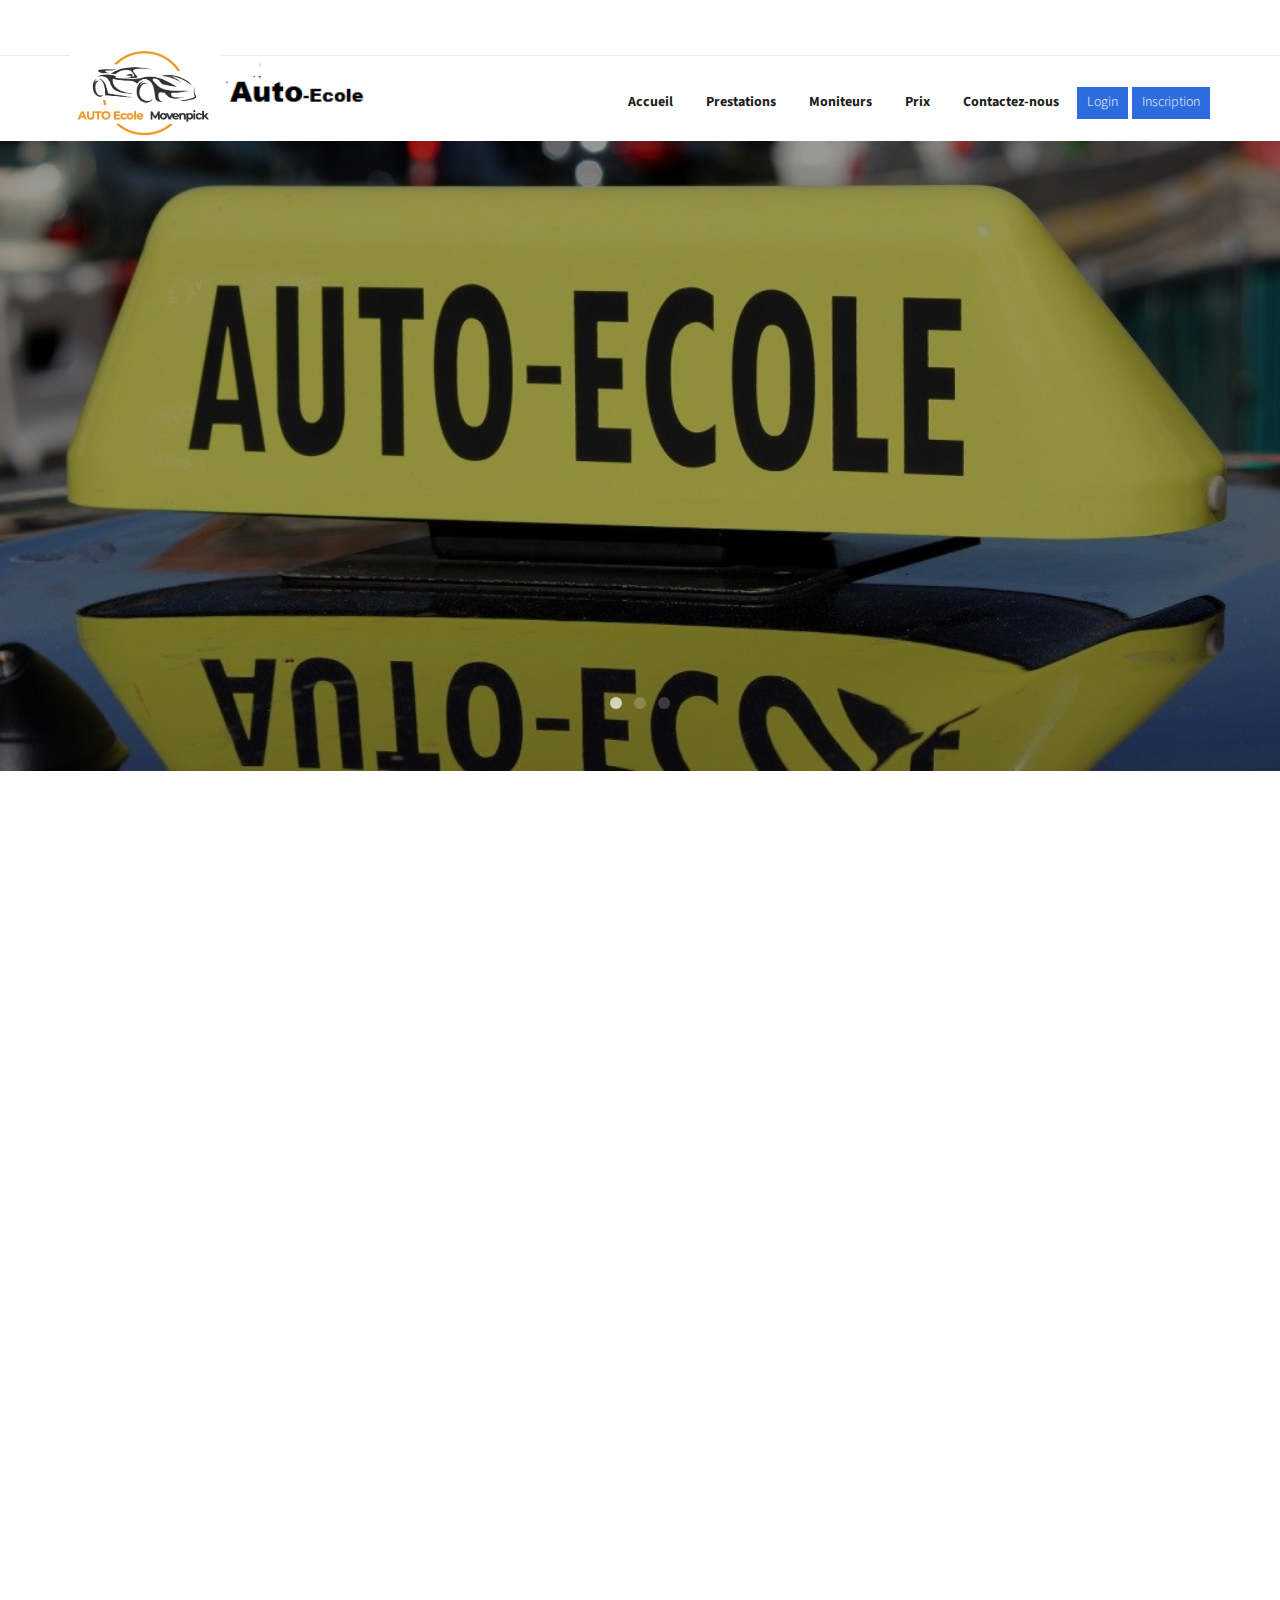
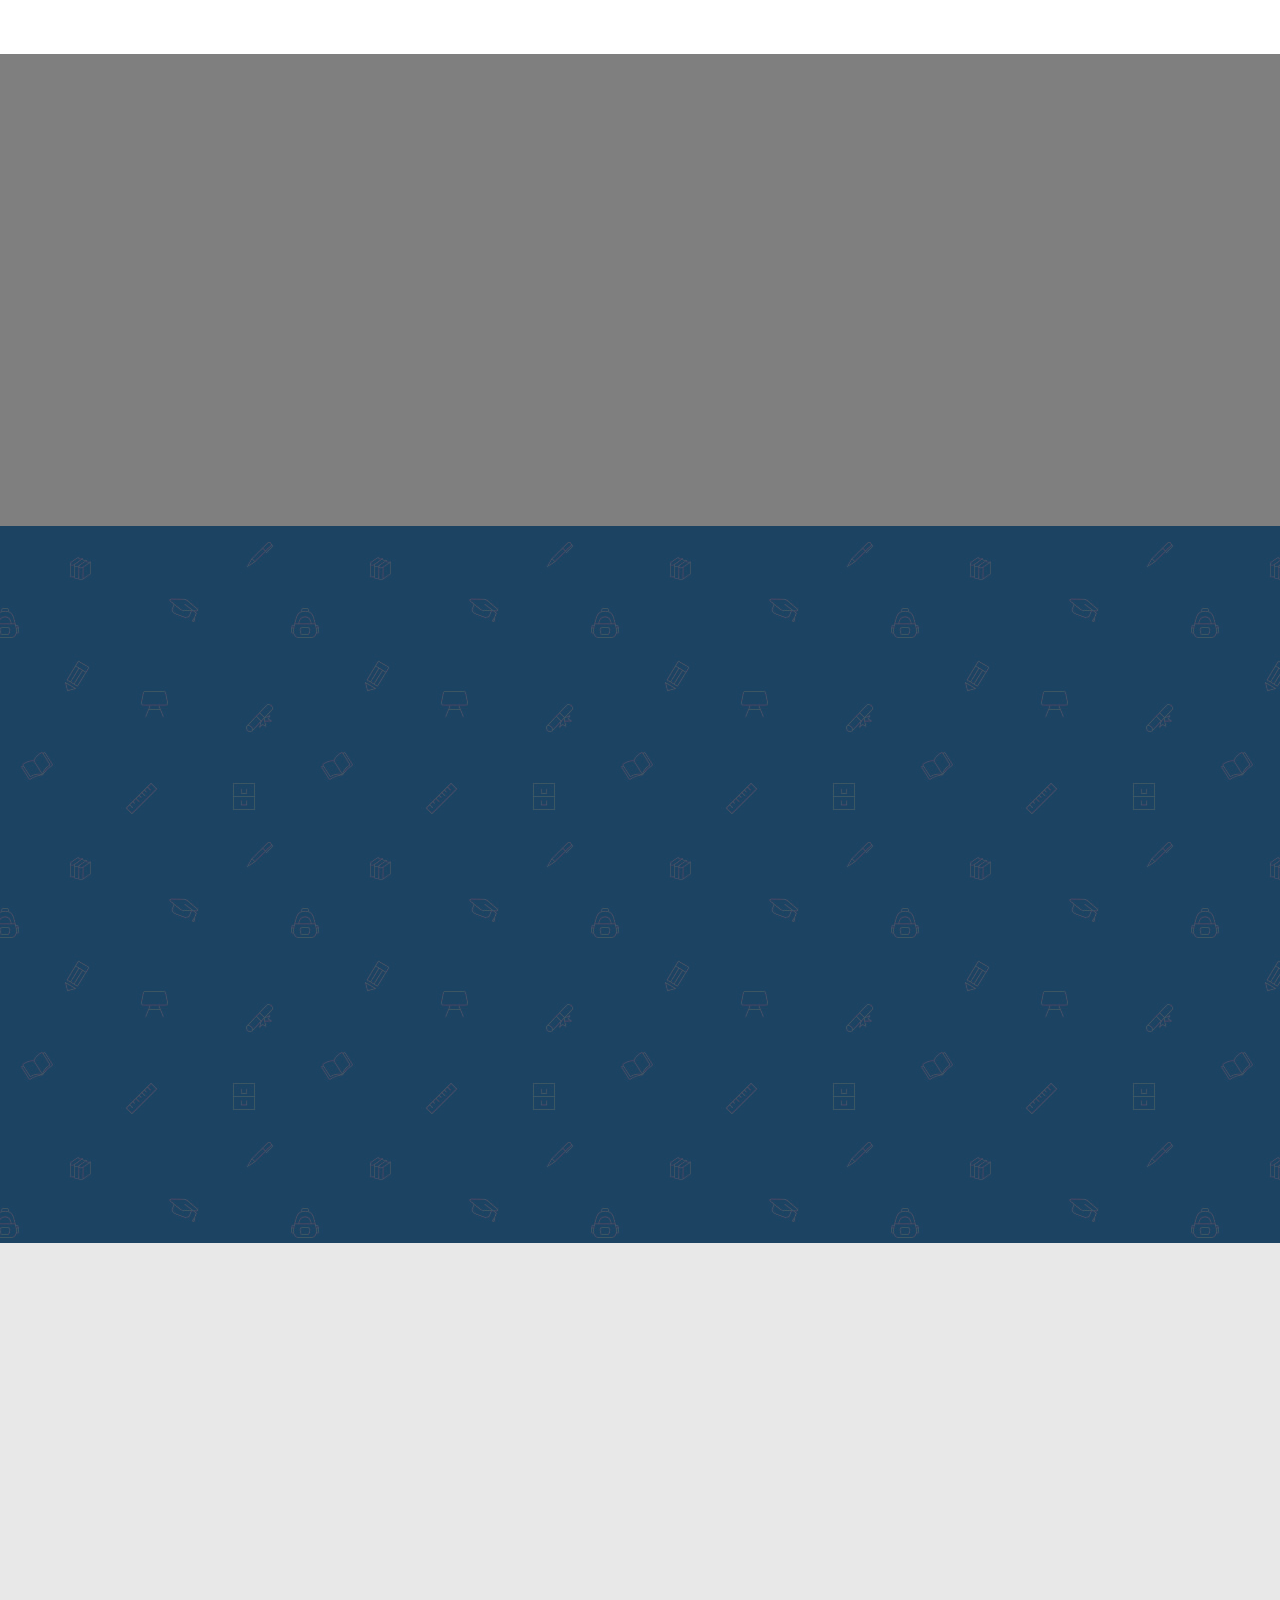
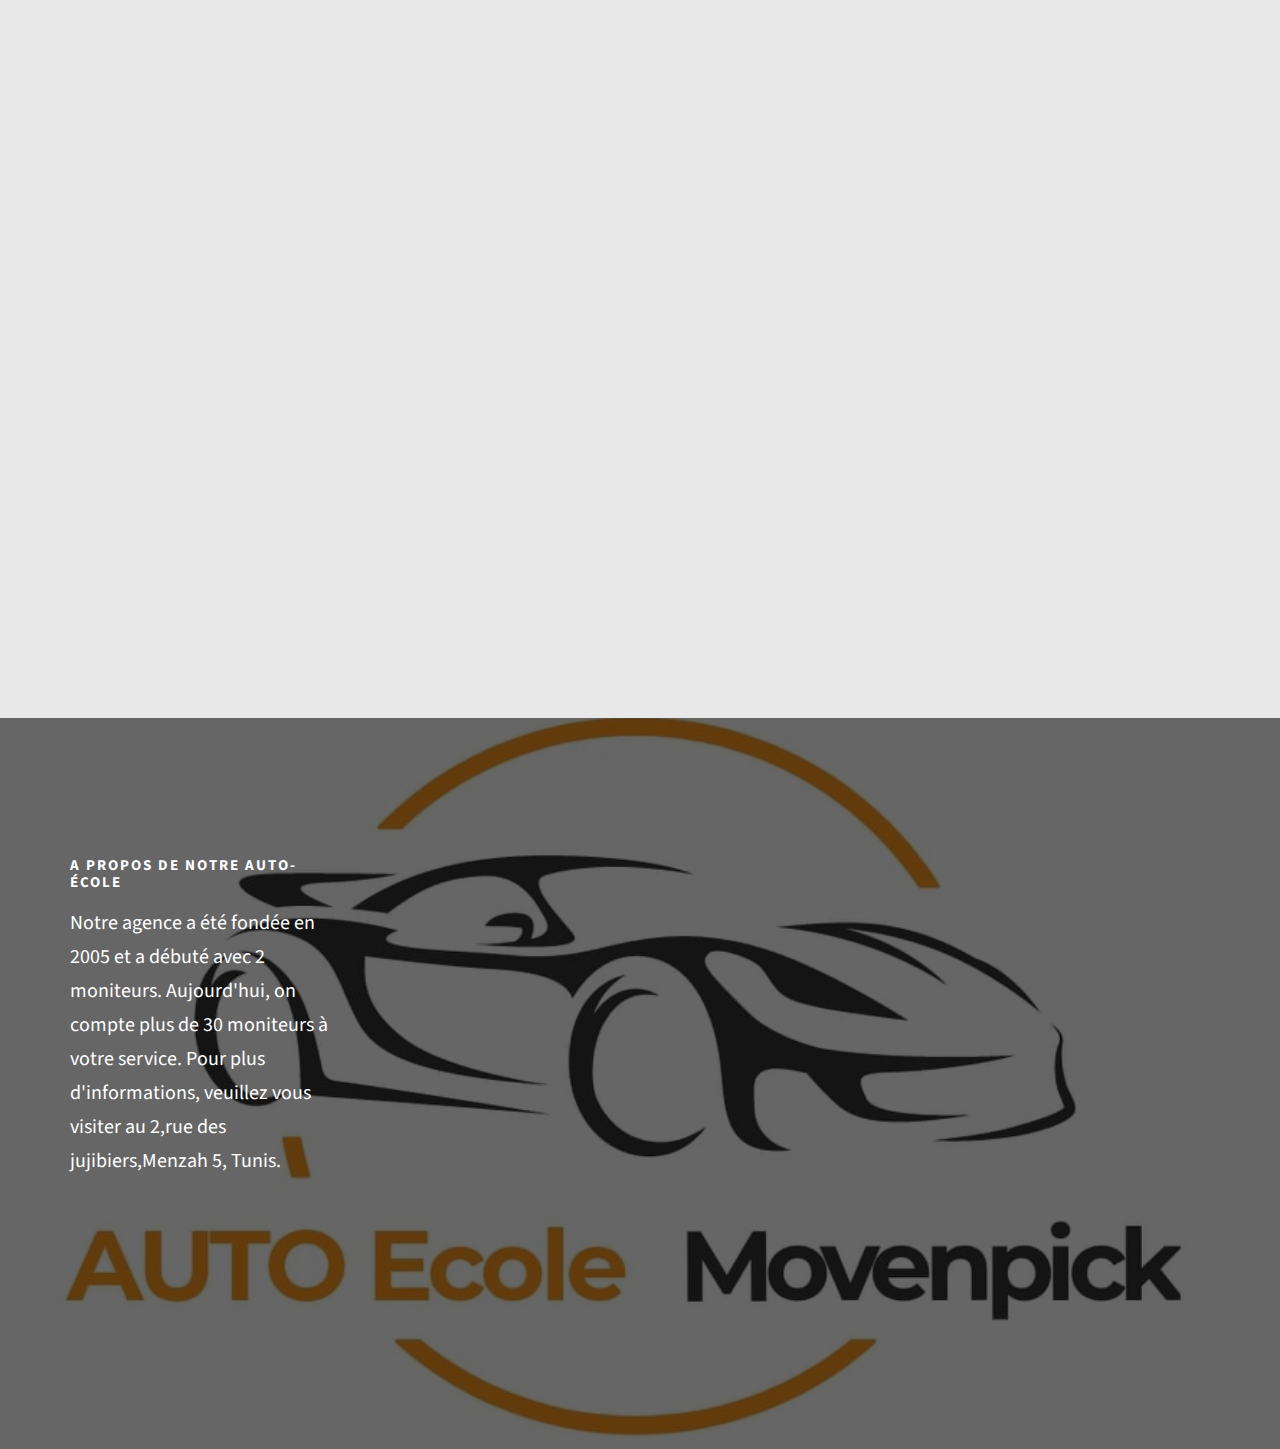
<file: html/index.html>
<!DOCTYPE HTML>
<html>
	<head>
	<meta charset="utf-8">
	<meta http-equiv="X-UA-Compatible" content="IE=edge">
	<link rel="icon" type="image/png" sizes="16x16" href="../assets/images/logo.jpg">
	<title>Auto-école Movenpick</title>
	<meta name="viewport" content="width=device-width, initial-scale=1">
	<meta name="description" content="Site web d'une Auto-école vous permettant de vous inscrire et de consulter vos heures d'exercices et d'examen depuis chez vous." />
	<meta name="keywords" content="Auto-école, tunis, cours, code, conduite, examen" />
	<meta name="author" content="Amir Ben Khalifa, Mariem Kallel" />

    <link rel="icon" type="image/png" sizes="16x16" href="../assets/images/logo.jpg">

  	<!-- Facebook and Twitter integration -->
	<meta property="og:title" content=""/>
	<meta property="og:image" content=""/>
	<meta property="og:url" content=""/>
	<meta property="og:site_name" content=""/>
	<meta property="og:description" content=""/>
	<meta name="twitter:title" content="" />
	<meta name="twitter:image" content="" />
	<meta name="twitter:url" content="" />
	<meta name="twitter:card" content="" />

	<link href="https://fonts.googleapis.com/css?family=Source+Sans+Pro:300,400,600,700" rel="stylesheet">
	<link href="https://fonts.googleapis.com/css?family=Roboto+Slab:300,400" rel="stylesheet">
	
	<!-- Animate.css -->
	<link rel="stylesheet" href="css/animate.css">
	<!-- Icomoon Icon Fonts-->
	<link rel="stylesheet" href="css/icomoon.css">
	<!-- Bootstrap  -->
	<link rel="stylesheet" href="css/bootstrap.css">

	<!-- Magnific Popup -->
	<link rel="stylesheet" href="css/magnific-popup.css">

	<!-- Owl Carousel  -->
	<link rel="stylesheet" href="css/owl.carousel.min.css">
	<link rel="stylesheet" href="css/owl.theme.default.min.css">

	<!-- Flexslider  -->
	<link rel="stylesheet" href="css/flexslider.css">

	<!-- Pricing -->
	<link rel="stylesheet" href="css/pricing.css">

	<!-- Theme style  -->
	<link rel="stylesheet" href="css/style.css">

	<!-- Modernizr JS -->
	<script src="js/modernizr-2.6.2.min.js"></script>
	<!-- FOR IE9 below -->
	<!--[if lt IE 9]>
	<script src="js/respond.min.js"></script>
	<![endif]-->

	</head>
	<body>
		
	<div class="fh5co-loader"></div>
	
	<div id="page">
	<nav class="fh5co-nav" role="navigation">
		<div class="top">
			<div class="container">
				<div class="row">
<div class="navbar-brand">
                        <!-- Logo icon -->
                        <a href="index.html">
                            <b class="logo-icon">
                                <!-- Dark Logo icon -->
                                <img src="../assets/images/logo.jpg" alt="homepage" class="dark-logo" width="150"  />
                                <!-- Light Logo icon -->
                               
                            </b>
                            <!--End Logo icon -->
                            <!-- Logo text -->
                            <span class="logo-text">
                                <!-- dark Logo text -->
                                <img src="../assets/images/logo11.png" alt="homepage" class="dark-logo" width="150" />
                                <!-- Light Logo text -->
                                
                            </span>
                        </a>
                    </div>
				</div>
			</div>
		</div>
		<div class="top-menu">
			<div class="container">
				<div class="row">
					<div class="col-xs-2">
						
					</div>
					<div class="col-xs-10 text-right menu-1"> <!-- Menu de la page d'accueil -->
						<ul>
							<li class="active"><a href="index.html"> <b> Accueil </b></a></li>
							<li><a href="prestations.html"> <b>Prestations </b> </a></li>
							<li><a href="moniteurs.html"> <b>Moniteurs</b> </a></li>
							
							<li><a href="prix.html"><b>Prix </b> </a></li>
							
							<li><a href="contact.html"> <b> Contactez-nous </b> </a></li>
								<li class="btn-cta"><a href="login.php"><span>Login</span></a></li> <!-- Ajouter une icone d'inscription ? --> 
								<li class="btn-cta"><a href="inscription.php"><span>Inscription</span></a></li> 
		
					</div>
				</div>
				
			</div>
		</div>
	</nav>
	
	<aside id="fh5co-hero">
		<div class="flexslider">
			<ul class="slides">
		   	<li style="background-image: url(images/auto-ecole2.jpg);"> <!-- Mettre une image de voiture -->
		   		<div class="overlay-gradient"></div>
		   		<div class="container">
		   			<div class="row">
			   			<div class="col-md-8 col-md-offset-2 text-center slider-text">
			   				<div class="slider-text-inner"> 
			   					<h1> <br/> <br/><br/> <br/><b>L’auto-école en nettement mieux </b> </h1> <!--Citation auto école-->
									<p><a class="btn btn-primary btn-lg" href="login.html">Bienvenue!</a></p> <!--Citation autoécole-->
			   				</div>
			   			</div>
			   		</div>
		   		</div>  
		   	</li>
		   	<li style="background-image: url(images/unnamed.jpg);"> <!-- optionnelle -->
		   		<div class="overlay-gradient"></div>
		   		<div class="container">
		   			<div class="row">
			   			<div class="col-md-8 col-md-offset-2 text-center slider-text">
			   				<div class="slider-text-inner">
			   					<h1> <b>Une formation flexible et personnalisée </b> </h1>
									
									<p><a class="btn btn-primary btn-lg btn-learn" href="login.html">Start Learning Now!</a></p>
			   				</div>
			   			</div>
			   		</div>
		   		</div>
		   	</li>
		   	<li style="background-image: url(images/permis.jpg);"> <!-- optionnelle -->
		   		<div class="overlay-gradient"></div>
		   		<div class="container">
		   			<div class="row">
			   			<div class="col-md-8 col-md-offset-2 text-center slider-text">
			   				<div class="slider-text-inner">
			   					<h1> <b>Formez-vous à la sécurite routière </b> </h1>
								
									<p><a class="btn btn-primary btn-lg btn-learn" href="login.html">Start Learning Now!</a></p>
			   				</div>
			   			</div>
			   		</div>
		   		</div>
		   	</li>		   	
		  	</ul>
	  	</div>
	</aside>

	<div id="fh5co-course-categories"> <!-- Cours proposés : code, conduite, préparation examen -->
		<div class="container">
			<div class="row animate-box">
				<div class="col-md-6 col-md-offset-3 text-center fh5co-heading">
					<h2>Nos prestations</h2>
					<p>Tout au long de votre apprentissage, notre auto-école vous permet de :</p>
				</div>
			</div>
			<div class="row">
				<div class="col-md-3 col-sm-6 text-center animate-box">
					<div class="services">
						<span class="icon">
							<i class="icon-shop"></i>
						</span>
						<div class="desc">
							<h3><a href="#">Réviser le code </a></h3> <br/>
							<p>Entraînez-vous au Code de la route dans nos agences.</p>
						</div>
					</div>
				</div>
				<div class="col-md-3 col-sm-6 text-center animate-box">
					<div class="services">
						<span class="icon">
							<i class="icon-heart4"></i>
						</span>
						<div class="desc">
							<h3><a href="#">Apprendre à conduire </a></h3> <br/>
							<p>Nos moniteurs d'auto école passent vous prendre chez vous, partout à Tunis.</p>
						</div>
					</div>
				</div>
				<div class="col-md-3 col-sm-6 text-center animate-box">
					<div class="services">
						<span class="icon">
							<i class="icon-banknote"></i>
						</span>
						<div class="desc">
							<h3><a href="#">Payer confortablement</a></h3> <br/>
							<p>On vous offre la possibilité de payer en deux ou trois fois sans frais supplémentaires.</p>
						</div>
					</div>
				</div>
				
				
				<div class="col-md-3 col-sm-6 text-center animate-box">
					<div class="services">
						<span class="icon">
							<i class="icon-home-outline"></i>
						</span>
						<div class="desc">
							<h3><a href="#">Tester vos connaissances</a></h3> <br/>
							<p>  Un test de 30 questions est disponible pour tout candidat voulant tester ses connaissances avant l'examen.</p>
						</div>
					</div>
				</div>
				
				
			</div>
		</div>
	</div>

	<div id="fh5co-counter" class="fh5co-counters" style="background-image: url(images/img_bg_4.jpg);" data-stellar-background-ratio="0.5">
		<div class="overlay"></div>
		<div class="container"> <!-- Charte statistique optionelle -->
			<div class="row">
				<div class="col-md-10 col-md-offset-1">
					<div class="row">
						<div class="col-md-3 col-sm-6 text-center animate-box">
							<span class="icon"><i class="icon-world"></i></span>
							<span class="fh5co-counter js-counter" data-from="0" data-to="1255" data-speed="5000" data-refresh-interval="50"></span>
							<span class="fh5co-counter-label">Abonnés</span>
						</div>
						<div class="col-md-3 col-sm-6 text-center animate-box">
							<span class="icon"><i class="icon-study"></i></span>
							<span class="fh5co-counter js-counter" data-from="0" data-to="700" data-speed="5000" data-refresh-interval="50"></span>
							<span class="fh5co-counter-label">Candidats</span>
						</div>
						<div class="col-md-3 col-sm-6 text-center animate-box">
							<span class="icon"><i class="icon-bulb"></i></span>
							<span class="fh5co-counter js-counter" data-from="0" data-to="522" data-speed="5000" data-refresh-interval="50"></span>
							<span class="fh5co-counter-label">Examens réussis</span>
						</div>
						<div class="col-md-3 col-sm-6 text-center animate-box">
							<span class="icon"><i class="icon-head"></i></span>
							<span class="fh5co-counter js-counter" data-from="0" data-to="10" data-speed="5000" data-refresh-interval="50"></span>
							<span class="fh5co-counter-label">Moniteurs Certifiés</span>
						</div>
					</div>
				</div>
			</div>
		</div>
	</div>

	

	<div id="fh5co-testimonial" style="background-image: url(images/school.jpg);">
		<div class="overlay"></div>
		<div class="container">
			<div class="row animate-box">
				<div class="col-md-6 col-md-offset-3 text-center fh5co-heading">
					<h2><span>Ce qu’en disent nos anciens candidats</span></h2> <!-- Témoignage d'anciens étudiants -->
				</div>
			</div>
			<div class="row">
				<div class="col-md-10 col-md-offset-1">
					<div class="row animate-box">
						<div class="owl-carousel owl-carousel-fullwidth">
							<div class="item">
								<div class="testimony-slide active text-center">
									<div class="user" style="background-image: url(images/malek.jpg);"></div>
									<span>Malek Moussa <br><small>Ancienne candidate </small></span>
									<blockquote>
										<p>&ldquo;Je suis très satisfaite des prestations de votre école. J'ai réussi mes examens dés le premier essai et c'est grace à mon moniteur Mr Sami que je remercie énormément.&rdquo;</p>
									</blockquote>
								</div>
							</div>
							<div class="item">
								<div class="testimony-slide active text-center">
									<div class="user" style="background-image: url(images/amir.jpg);"></div>
									<span>Amir Ben Khalifa<br><small>Ancien candidat</small></span>
									<blockquote>
										<p>&ldquo;Superbe équipe , j'ai pris confiance en moi et suis prêt à prendre la route! Je recommande vivement cette auto-école, qui est très professionnelle tout en restant dans un esprit familial. &rdquo;</p>
									</blockquote>
								</div>
							</div>
							<div class="item">
								<div class="testimony-slide active text-center">
									<div class="user" style="background-image: url(images/mariem.jpg);"></div>
									<span>Mariem Kallel <br><small>Ancienne candidate</small></span>
									<blockquote>
										<p>&ldquo;C'était une expérience très plaisante où j'ai appris à conduire convenablement en si peu de temps.&rdquo;</p>
									</blockquote>
								</div>
							</div>
						</div>
					</div>
				</div>
			</div>
		</div>
	</div>

	
	<div id="fh5co-pricing" class="fh5co-bg-section">
		<div class="container">
			<div class="row animate-box">
				<div class="col-md-6 col-md-offset-3 text-center fh5co-heading">
					<h2>Nos prix </h2> <!-- les prix des cours proposés -->
					<p>On vous propose les prix pour nos prestations et nos forfaits, valable pour cette période de l'année.</p>
				</div>
			</div>
			<div class="row">
				<div class="pricing pricing--rabten">
					<div class="col-md-4 animate-box">
						<div class="pricing__item">
							<div class="wrap-price">
								 <!-- <div class="icon icon-user2"></div> -->
	                     <h3 class="pricing__title">Pour les cours de code </h3>
	                     <!-- <p class="pricing__sentence">Single user license</p> -->
							</div>
                     <div class="pricing__price">
                        <span class="pricing__anim pricing__anim--1">
								<span class="pricing__currency">DT</span>10
                        </span>
                        <span class="pricing__anim pricing__anim--2">
								<span class="pricing__period">Par séance</span>
                        </span>
                     </div>
                     <div class="wrap-price">
                     	<ul class="pricing__feature-list">
	                        <li class="pricing__feature">Des séances de durée 1h</li>
	                        <li class="pricing__feature">Accés aux tests de l'examen</li>
	                        <li class="pricing__feature">Suivi par le moniteur</li>
	                        <li class="pricing__feature">Support en papier offert</li>
	                        <li class="pricing__feature">Accompagnement à l'examen</li>
	                        
	                     </ul>
	                     
                     </div>
                  </div>
					</div>
					<div class="col-md-4 animate-box">
						<div class="pricing__item">
							<div class="wrap-price">
								<!-- <div class="icon icon-store"></div> -->
	                     <h3 class="pricing__title">Forfait Tout-En-Un</h3>
	                     <!-- <p class="pricing__sentence">Up to 5 users</p> -->
							</div>
                     <div class="pricing__price">
                        <span class="pricing__anim pricing__anim--1">
								<span class="pricing__currency">DT</span>800
                        </span>
                        <span class="pricing__anim pricing__anim--2">
								<span class="pricing__period">Formation complète</span>
                        </span>
                     </div>
                     <div class="wrap-price">
                     	<ul class="pricing__feature-list">
	                        <li class="pricing__feature">8 heures de code</li>
	                        <li class="pricing__feature">30 heures de conduite</li>
	                        <li class="pricing__feature">Accompagnement à l'examen</li>
	                        <li class="pricing__feature">Flexibilité au paiement</li>
	                        <li class="pricing__feature">Ramassage à domicile</li>
	                        
	                       
	                     </ul>
	                     
                     </div>
                 </div>
					</div>
					<div class="col-md-4 animate-box">
                  <div class="pricing__item">
                  	<div class="wrap-price">
                  		<!-- <div class="icon icon-home2"></div> -->
	                     <h3 class="pricing__title">Cours de conduite</h3>
	                     <!-- <p class="pricing__sentence">Unlimited users</p> -->
							</div>
                     <div class="pricing__price">
                        <span class="pricing__anim pricing__anim--1">
								<span class="pricing__currency">DT</span>25
                        </span>
                        <span class="pricing__anim pricing__anim--2">
								<span class="pricing__period">Par séance</span>
                        </span>
                     </div>
                     <div class="wrap-price">
                     	<ul class="pricing__feature-list">
	                        <li class="pricing__feature">Des séances de durée 1h30</li>
	                        <li class="pricing__feature">Suivi par le moniteur</li>
	                        <li class="pricing__feature">Voiture comfortable</li>
	                        <li class="pricing__feature">Accompagnement à l'examen</li>
	                        <li class="pricing__feature">Prise de rendez-vous en ligne</li>
	                        
	                     </ul>
	                     
                     </div>
                  </div>
               </div>
            </div>
			</div>
		</div>
	</div>



	
	<footer id="fh5co-footer" role="contentinfo" style="background-image: url(../assets/images/logo.jpg);">
		<div class="overlay"></div>
		<div class="container">
			<div class="row row-pb-md">
				<div class="col-md-3 fh5co-widget">
					<h3>A propos de notre auto-école</h3> <!-- à propos de nous -->
					<p>Notre agence a été fondée en 2005 et a débuté avec 2 moniteurs. Aujourd'hui, on compte plus de 30 moniteurs à votre service. Pour plus d'informations, veuillez vous visiter au 2,rue des jujibiers,Menzah 5, Tunis.</p>
				</div>
				
				

			<div class="row copyright">
				<div class="col-md-12 text-center">
					
				</div>
			</div>

		</div>
	</footer>
	</div>

	<div class="gototop js-top">
		<a href="#" class="js-gotop"><i class="icon-arrow-up"></i></a>
	</div>
	
	<!-- jQuery -->
	<script src="js/jquery.min.js"></script>
	<!-- jQuery Easing -->
	<script src="js/jquery.easing.1.3.js"></script>
	<!-- Bootstrap -->
	<script src="js/bootstrap.min.js"></script>
	<!-- Waypoints -->
	<script src="js/jquery.waypoints.min.js"></script>
	<!-- Stellar Parallax -->
	<script src="js/jquery.stellar.min.js"></script>
	<!-- Carousel -->
	<script src="js/owl.carousel.min.js"></script>
	<!-- Flexslider -->
	<script src="js/jquery.flexslider-min.js"></script>
	<!-- countTo -->
	<script src="js/jquery.countTo.js"></script>
	<!-- Magnific Popup -->
	<script src="js/jquery.magnific-popup.min.js"></script>
	<script src="js/magnific-popup-options.js"></script>
	<!-- Count Down -->
	<script src="js/simplyCountdown.js"></script>
	<!-- Main -->
	<script src="js/main.js"></script>
	<script>
    var d = new Date(new Date().getTime() + 1000 * 120 * 120 * 2000);

    // default example
    simplyCountdown('.simply-countdown-one', {
        year: d.getFullYear(),
        month: d.getMonth() + 1,
        day: d.getDate()
    });

    //jQuery example
    $('#simply-countdown-losange').simplyCountdown({
        year: d.getFullYear(),
        month: d.getMonth() + 1,
        day: d.getDate(),
        enableUtc: false
    });
	</script>
	</body>
</html>
</file>
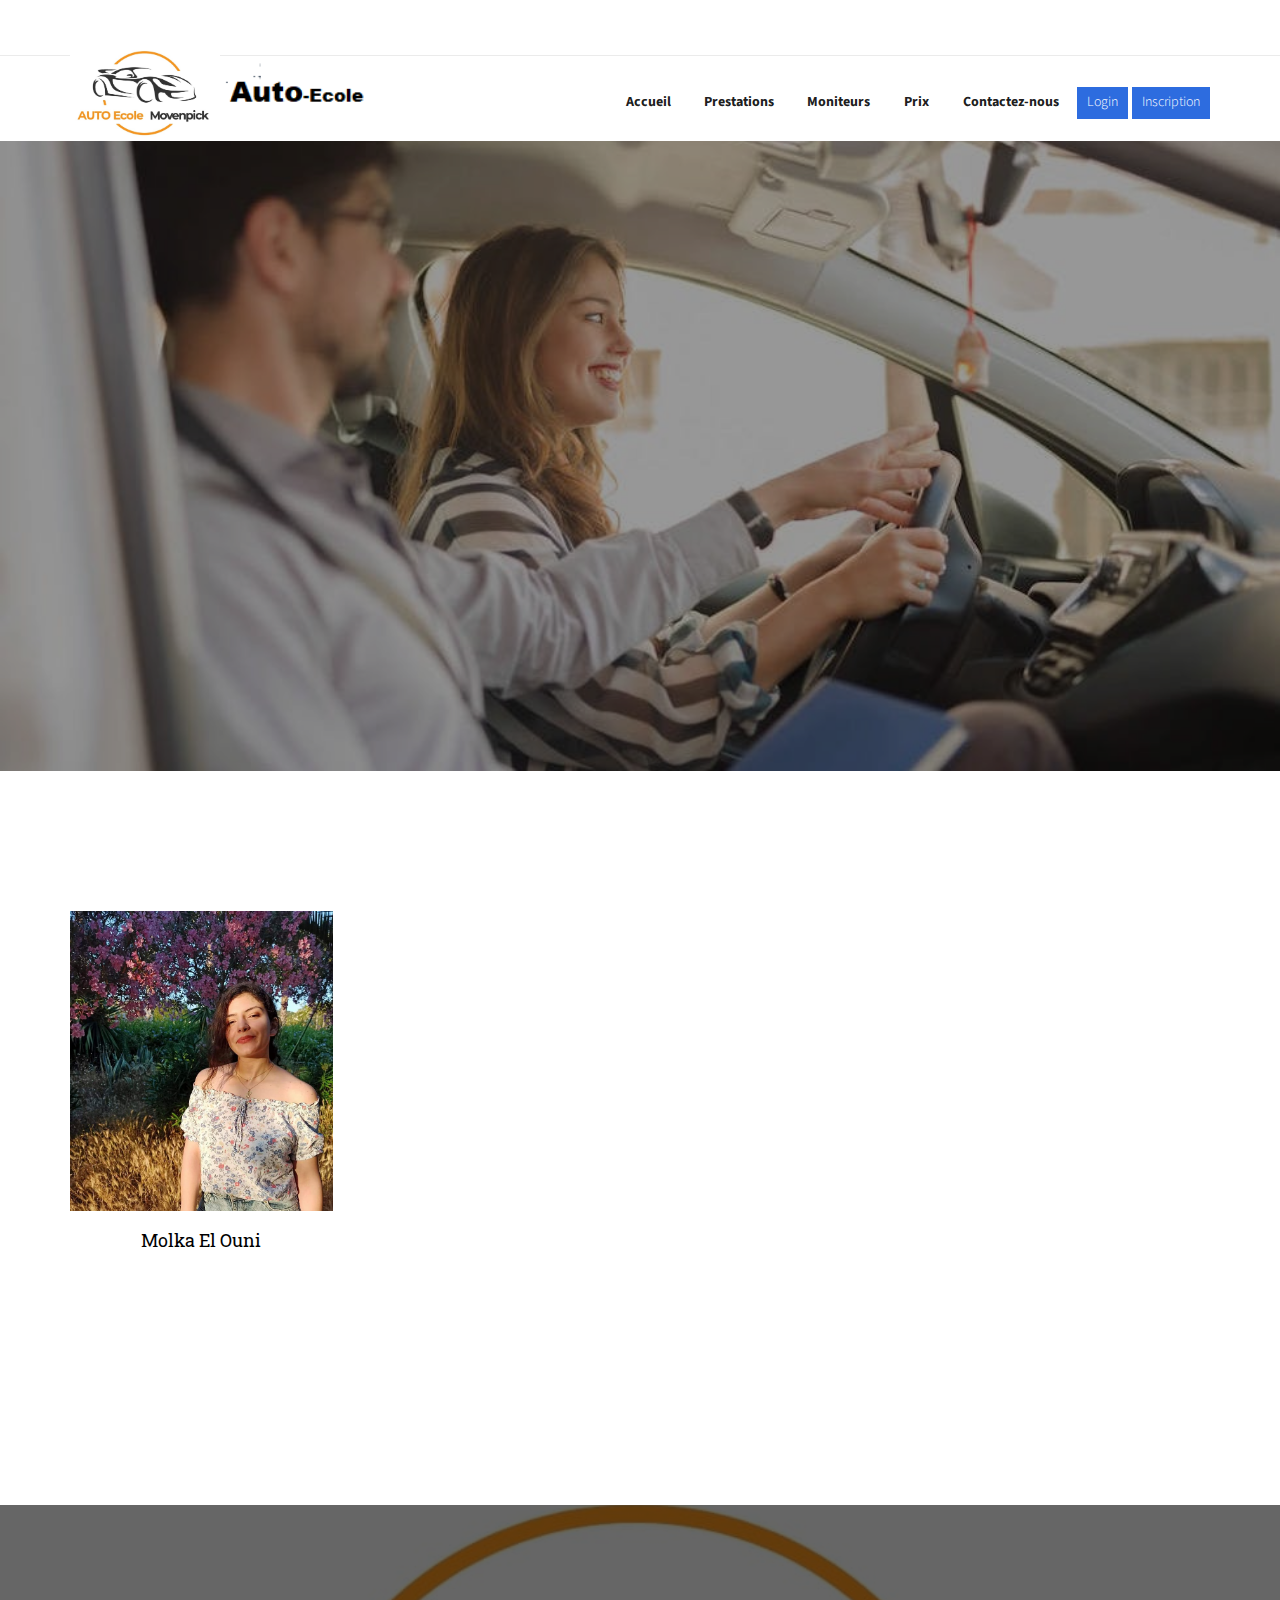
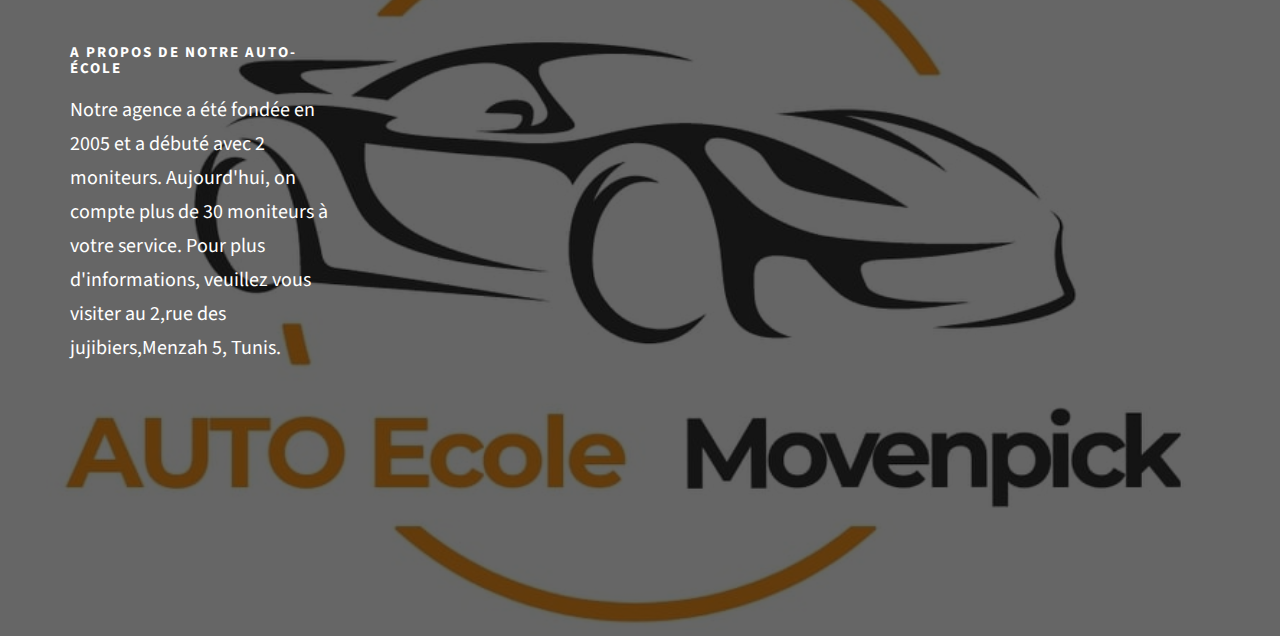
<file: html/moniteurs.html>
<!DOCTYPE HTML>
<html>
	<head>
	<meta charset="utf-8">
	<meta http-equiv="X-UA-Compatible" content="IE=edge">
	<link rel="icon" type="image/png" sizes="16x16" href="../assets/images/logo.jpg">
	<title>Auto-école Movenpick </title>
	<meta name="viewport" content="width=device-width, initial-scale=1">
	<meta name="description" content="Free HTML5 Website Template by freehtml5.co" />
	<meta name="keywords" content="free website templates, free html5, free template, free bootstrap, free website template, html5, css3, mobile first, responsive" />
	<meta name="author" content="freehtml5.co" />

	

  	<!-- Facebook and Twitter integration -->
	<meta property="og:title" content=""/>
	<meta property="og:image" content=""/>
	<meta property="og:url" content=""/>
	<meta property="og:site_name" content=""/>
	<meta property="og:description" content=""/>
	<meta name="twitter:title" content="" />
	<meta name="twitter:image" content="" />
	<meta name="twitter:url" content="" />
	<meta name="twitter:card" content="" />

	<link href="https://fonts.googleapis.com/css?family=Source+Sans+Pro:300,400,600,700" rel="stylesheet">
	<link href="https://fonts.googleapis.com/css?family=Roboto+Slab:300,400" rel="stylesheet">
	
	<!-- Animate.css -->
	<link rel="stylesheet" href="css/animate.css">
	<!-- Icomoon Icon Fonts-->
	<link rel="stylesheet" href="css/icomoon.css">
	<!-- Bootstrap  -->
	<link rel="stylesheet" href="css/bootstrap.css">

	<!-- Magnific Popup -->
	<link rel="stylesheet" href="css/magnific-popup.css">

	<!-- Owl Carousel  -->
	<link rel="stylesheet" href="css/owl.carousel.min.css">
	<link rel="stylesheet" href="css/owl.theme.default.min.css">

	<!-- Flexslider  -->
	<link rel="stylesheet" href="css/flexslider.css">

	<!-- Pricing -->
	<link rel="stylesheet" href="css/pricing.css">

	<!-- Theme style  -->
	<link rel="stylesheet" href="css/style.css">

	<!-- Modernizr JS -->
	<script src="js/modernizr-2.6.2.min.js"></script>
	<!-- FOR IE9 below -->
	<!--[if lt IE 9]>
	<script src="js/respond.min.js"></script>
	<![endif]-->

	</head>
	<body>
		
	<div class="fh5co-loader"></div>
	
	<div id="page">
	<nav class="fh5co-nav" role="navigation">
		<div class="top">
			<div class="container">
				<div class="row">
<div class="navbar-brand">
                        <!-- Logo icon -->
                        <a href="index.html">
                            <b class="logo-icon">
                                <!-- Dark Logo icon -->
                                <img src="../assets/images/logo.jpg" alt="homepage" class="dark-logo" width="150"  />
                                <!-- Light Logo icon -->
                               
                            </b>
                            <!--End Logo icon -->
                            <!-- Logo text -->
                            <span class="logo-text">
                                <!-- dark Logo text -->
                                <img src="../assets/images/logo11.png" alt="homepage" class="dark-logo" width="150" />
                                <!-- Light Logo text -->
                                
                            </span>
                        </a>
                    </div>
				</div>
			</div>
		</div>
		<div class="top-menu">
			<div class="container">
				<div class="row">
					<div class="col-xs-2">
						
					</div>
					<div class="col-xs-10 text-right menu-1">
						<ul>
							<li><a href="index.html"><b> Accueil </b> </a></li>
							<li><a href="prestations.html"> <b>Prestations</b> </a></li>
							<li class="active"><a href="moniteurs.html"> <b>Moniteurs</b></a></li>
							
							<li><a href="prix.html"><b>Prix</b></a></li>
							
								
							<li><a href="contact.html"> <b> Contactez-nous </b> </a></li>
							<li class="btn-cta"><a href="login.php"><span>Login</span></a></li>
							<li class="btn-cta"><a href="inscription.php"><span>Inscription</span></a></li>
						</ul>
					</div>
				</div>
				
			</div>
		</div>
	</nav>
	
	<aside id="fh5co-hero">
		<div class="flexslider">
			<ul class="slides">
		   	<li style="background-image: url(images/A1.png);">
		   		<div class="overlay-gradient"></div>
		   		<div class="container">
		   			<div class="row">
			   			<div class="col-md-8 col-md-offset-2 text-center slider-text">
			   				<div class="slider-text-inner">
			   					<h1> <br/> <br/><br/> <br/><b>Nos Moniteurs </b> </h1>
			   				</div>
			   			</div>
			   		</div>
		   		</div>
		   	</li>
		  	</ul>
	  	</div>
	</aside>
	
	<div id="fh5co-staff">
		<div class="container">
			<div class="row">
				<div class="col-md-3 text-center">
					<div class="staff">
						<div class="staff-img" style="background-image: url(images/molka.jpg);">
							<ul class="fh5co-social">
								<li><a href="https://www.facebook.com/elouni.m"><i class="icon-facebook2"></i></a></li>
								<li><a href="#"><i class="icon-twitter2"></i></a></li>
								<li><a href="#"><i class="icon-dribbble2"></i></a></li>
								<li><a href="#"><i class="icon-github"></i></a></li>
							</ul>
						</div>
						
						<h3><a href="#">Molka El Ouni</a></h3>
						
					</div>
				</div>
				<div class="col-md-3 animate-box text-center">
					<div class="staff">
						<div class="staff-img" style="background-image: url(images/amir.jpg);">
							<ul class="fh5co-social">
								<li><a href="https://www.facebook.com/amir.benkhalifa2/"><i class="icon-facebook2"></i></a></li>
								<li><a href="#"><i class="icon-twitter2"></i></a></li>
								<li><a href="#"><i class="icon-dribbble2"></i></a></li>
								<li><a href="#"><i class="icon-github"></i></a></li>
							</ul>
						</div>
						
						<h3><a href="#">Amir Ben Khalifa</a></h3>
						<p>.</p>
					</div>
				</div>
				<div class="col-md-3 animate-box text-center">
					<div class="staff">
						<div class="staff-img" style="background-image: url(images/mariem.jpg);">
							<ul class="fh5co-social">
								<li><a href="https://www.facebook.com/mariem.kallel.18"><i class="icon-facebook2"></i></a></li>
								<li><a href="#"><i class="icon-twitter2"></i></a></li>
								<li><a href="#"><i class="icon-dribbble2"></i></a></li>
								<li><a href="#"><i class="icon-github"></i></a></li>
							</ul>
						</div>
						
						<h3><a href="#">Mariem Kallel</a></h3>
						
					</div>
				</div>
				<div class="col-md-3 animate-box text-center">
					<div class="staff">
						<div class="staff-img" style="background-image: url(images/malek.jpg);">
							<ul class="fh5co-social">
								<li><a href="#"><i class="icon-facebook2"></i></a></li>
								<li><a href="#"><i class="icon-twitter2"></i></a></li>
								<li><a href="#"><i class="icon-dribbble2"></i></a></li>
								<li><a href="#"><i class="icon-github"></i></a></li>
							</ul>
						</div>
						
						<h3><a href="#">Malek Moussa</a></h3>
						
					</div>
				</div>
				
			</div>
		</div>
	</div>


	<footer id="fh5co-footer" role="contentinfo" style="background-image: url(../assets/images/logo.jpg);">
		<div class="overlay"></div>
		<div class="container">
			<div class="row row-pb-md">
				<div class="col-md-3 fh5co-widget">
					<h3>A propos de notre auto-école</h3>
					<p>Notre agence a été fondée en 2005 et a débuté avec 2 moniteurs. Aujourd'hui, on compte plus de 30 moniteurs à votre service. Pour plus d'informations, veuillez vous visiter au 2,rue des jujibiers,Menzah 5, Tunis.</p>
				</div>
				

			<div class="row copyright">
				<div class="col-md-12 text-center">
					
				</div>
			</div>

		</div>
	</footer>
	</div>

	<div class="gototop js-top">
		<a href="#" class="js-gotop"><i class="icon-arrow-up"></i></a>
	</div>
	
	<!-- jQuery -->
	<script src="js/jquery.min.js"></script>
	<!-- jQuery Easing -->
	<script src="js/jquery.easing.1.3.js"></script>
	<!-- Bootstrap -->
	<script src="js/bootstrap.min.js"></script>
	<!-- Waypoints -->
	<script src="js/jquery.waypoints.min.js"></script>
	<!-- Stellar Parallax -->
	<script src="js/jquery.stellar.min.js"></script>
	<!-- Carousel -->
	<script src="js/owl.carousel.min.js"></script>
	<!-- Flexslider -->
	<script src="js/jquery.flexslider-min.js"></script>
	<!-- countTo -->
	<script src="js/jquery.countTo.js"></script>
	<!-- Magnific Popup -->
	<script src="js/jquery.magnific-popup.min.js"></script>
	<script src="js/magnific-popup-options.js"></script>
	<!-- Count Down -->
	<script src="js/simplyCountdown.js"></script>
	<!-- Main -->
	<script src="js/main.js"></script>
	<script>
    var d = new Date(new Date().getTime() + 1000 * 120 * 120 * 2000);

    // default example
    simplyCountdown('.simply-countdown-one', {
        year: d.getFullYear(),
        month: d.getMonth() + 1,
        day: d.getDate()
    });

    //jQuery example
    $('#simply-countdown-losange').simplyCountdown({
        year: d.getFullYear(),
        month: d.getMonth() + 1,
        day: d.getDate(),
        enableUtc: false
    });
	</script>
	</body>
</html>
</file>
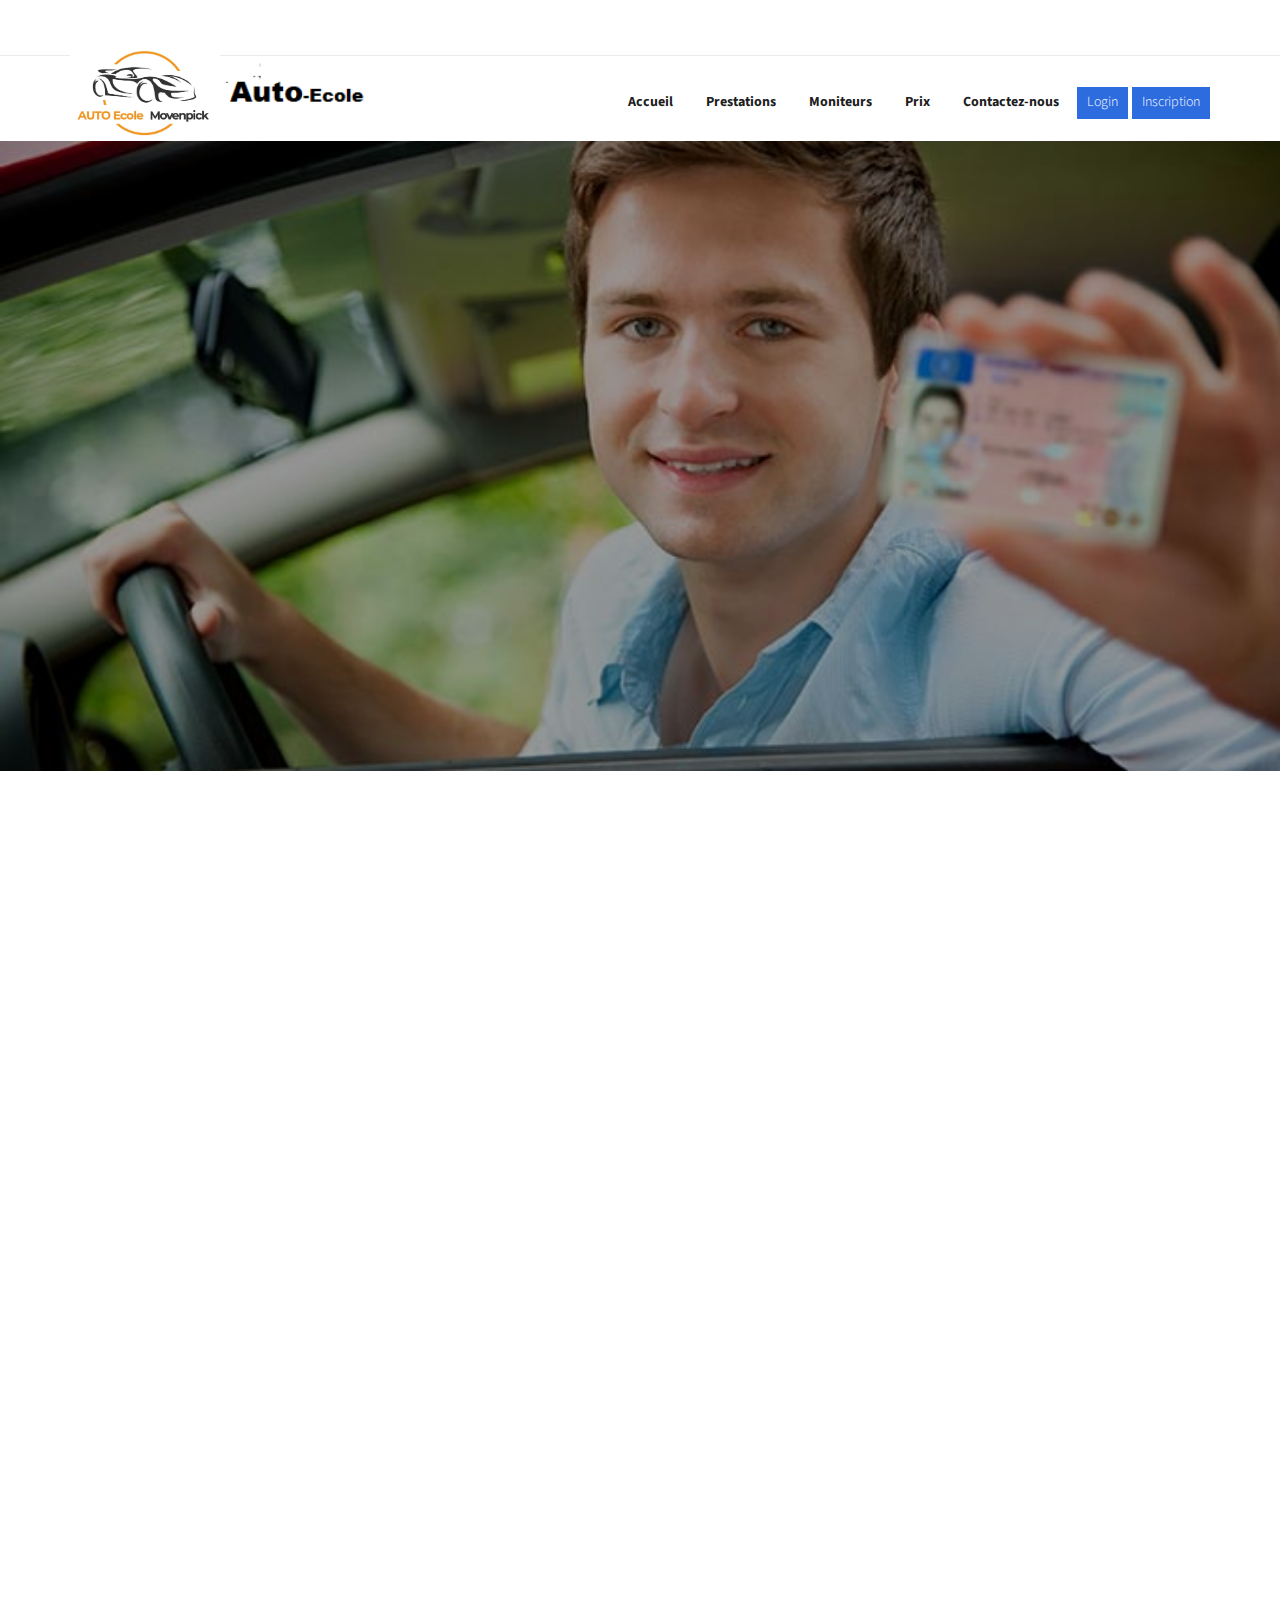
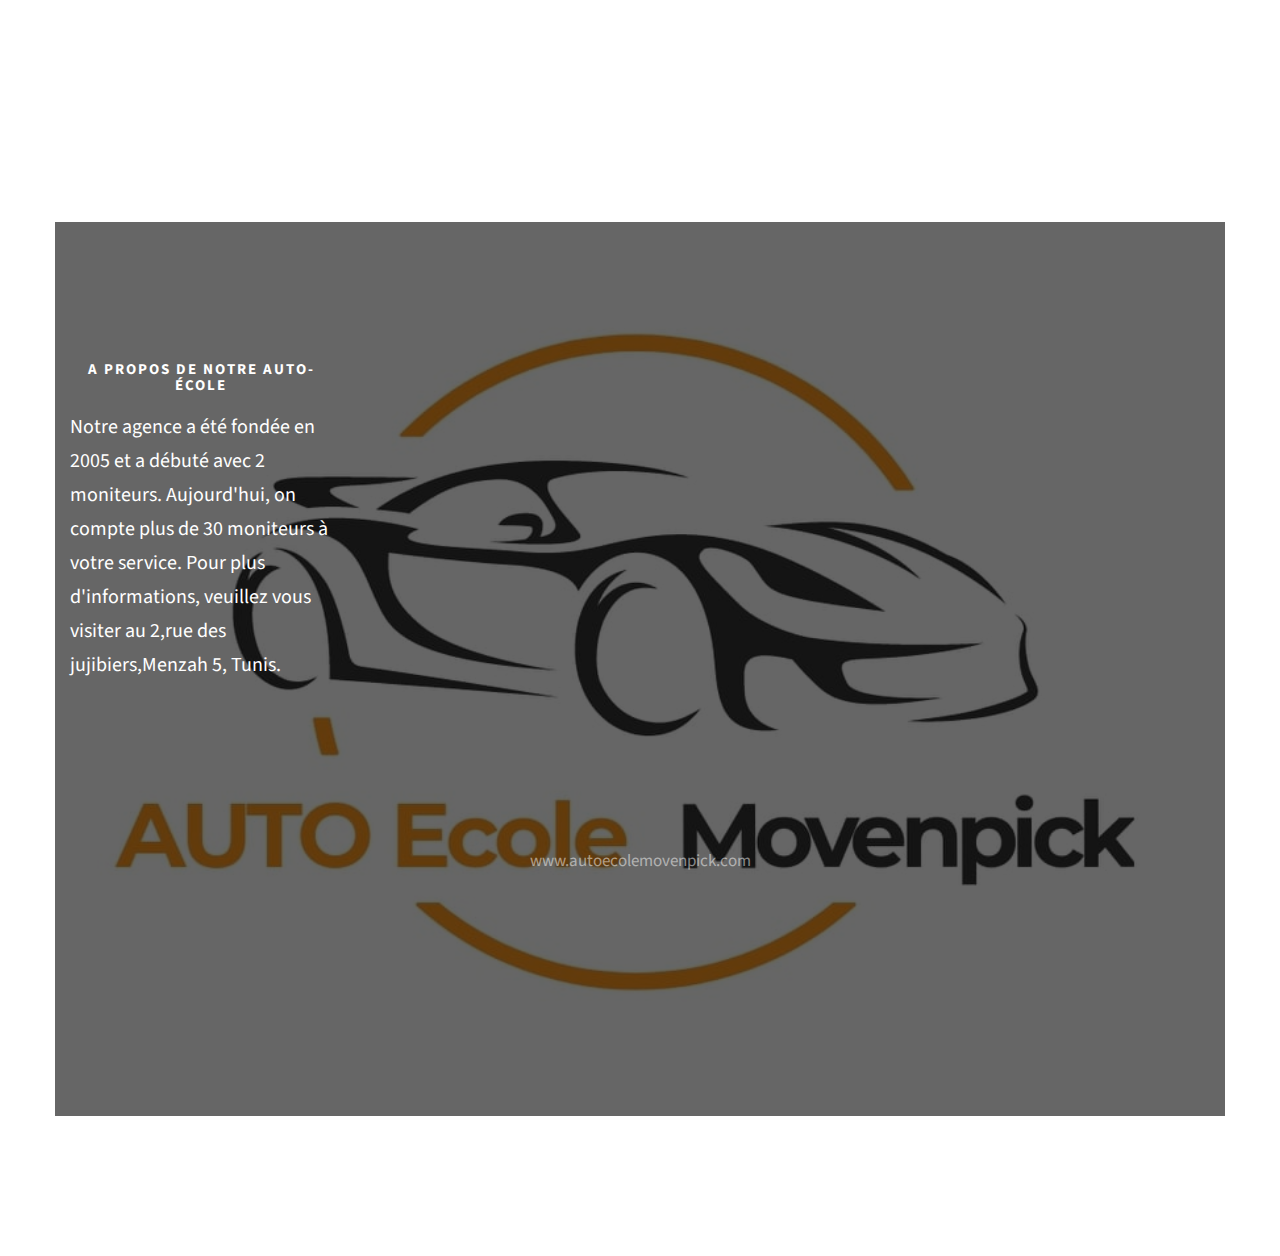
<file: html/prestations.html>
<!DOCTYPE HTML> <!-- neksa tsawer -->
<html>
	<head>
	<meta charset="utf-8">
	<meta http-equiv="X-UA-Compatible" content="IE=edge">
	<title>Auto-école Movenpick </title>
	    <link rel="icon" type="image/png" sizes="16x16" href="../assets/images/logo.jpg">

	<meta name="viewport" content="width=device-width, initial-scale=1">
	<meta name="description" content="Vous trouverez ci-joint les prestations qu'offre notre agence pour obtenir un permis B." />
	<meta name="keywords" content="Auto-école, tunis, cours, code, conduite, examen, prestations" />
	<meta name="author" content="Amir Ben Khalifa, Mariem Kallel" />

	<!-- 
	//////////////////////////////////////////////////////

	FREE HTML5 TEMPLATE 
	DESIGNED & DEVELOPED by FreeHTML5.co
		
	Website: 		http://freehtml5.co/
	Email: 			info@freehtml5.co
	Twitter: 		http://twitter.com/fh5co
	Facebook: 		https://www.facebook.com/fh5co

	//////////////////////////////////////////////////////
	 -->

  	<!-- Facebook and Twitter integration -->
	<meta property="og:title" content=""/>
	<meta property="og:image" content=""/>
	<meta property="og:url" content=""/>
	<meta property="og:site_name" content=""/>
	<meta property="og:description" content=""/>
	<meta name="twitter:title" content="" />
	<meta name="twitter:image" content="" />
	<meta name="twitter:url" content="" />
	<meta name="twitter:card" content="" />

	<link href="https://fonts.googleapis.com/css?family=Source+Sans+Pro:300,400,600,700" rel="stylesheet">
	<link href="https://fonts.googleapis.com/css?family=Roboto+Slab:300,400" rel="stylesheet">
	
	<!-- Animate.css -->
	<link rel="stylesheet" href="css/animate.css">
	<!-- Icomoon Icon Fonts-->
	<link rel="stylesheet" href="css/icomoon.css">
	<!-- Bootstrap  -->
	<link rel="stylesheet" href="css/bootstrap.css">

	<!-- Magnific Popup -->
	<link rel="stylesheet" href="css/magnific-popup.css">

	<!-- Owl Carousel  -->
	<link rel="stylesheet" href="css/owl.carousel.min.css">
	<link rel="stylesheet" href="css/owl.theme.default.min.css">

	<!-- Flexslider  -->
	<link rel="stylesheet" href="css/flexslider.css">

	<!-- Pricing -->
	<link rel="stylesheet" href="css/pricing.css">

	<!-- Theme style  -->
	<link rel="stylesheet" href="css/style.css">

	<!-- Modernizr JS -->
	<script src="js/modernizr-2.6.2.min.js"></script>
	<!-- FOR IE9 below -->
	<!--[if lt IE 9]>
	<script src="js/respond.min.js"></script>
	<![endif]-->

	</head>
	<body>
		
	<div class="fh5co-loader"></div>
	
	<div id="page">
	<nav class="fh5co-nav" role="navigation">
		<div class="top">
			<div class="container">
				<div class="row">
<div class="navbar-brand">
                        <!-- Logo icon -->
                        <a href="index.html">
                            <b class="logo-icon">
                                <!-- Dark Logo icon -->
                                <img src="../assets/images/logo.jpg" alt="homepage" class="dark-logo" width="150"  />
                                <!-- Light Logo icon -->
                               
                            </b>
                            <!--End Logo icon -->
                            <!-- Logo text -->
                            <span class="logo-text">
                                <!-- dark Logo text -->
                                <img src="../assets/images/logo11.png" alt="homepage" class="dark-logo" width="150" />
                                <!-- Light Logo text -->
                                
                            </span>
                        </a>
                    </div>
				</div>
			</div>
		</div>
		<div class="top-menu">
			<div class="container">
				<div class="row">
					<div class="col-xs-2">
						
					</div>
					<div class="col-xs-10 text-right menu-1">
						<ul>
							<li><a href="index.html"><b> Accueil </b> </a></li>
							<li class="active"><a href="courses.html"><b>Prestations </b></a></li>
							<li><a href="moniteurs.html"><b>Moniteurs </b></a></li>
							
							<li><a href="prix.html"><b> Prix </b></a></li>
							<li><a href="contact.html"> <b> Contactez-nous </b> </a></li>
							
							<li class="btn-cta"><a href="login.php"><span>Login</span></a></li>
							<li class="btn-cta"><a href="inscription.php"><span>Inscription</span></a></li>
						</ul>
					</div>
				</div>
				
			</div>
		</div>
	</nav>
	
	<aside id="fh5co-hero">
		<div class="flexslider">
			<ul class="slides">
		   	<li style="background-image: url(images/license.jpg);">
		   		<div class="overlay-gradient"></div>
		   		<div class="container">
		   			<div class="row">
			   			<div class="col-md-8 col-md-offset-2 text-center slider-text">
			   				<div class="slider-text-inner">
			   					<h1 class="heading-section" align="left">  <br/><br/><br/> <strong>Nos prestations</strong> </h1>
									
			   				</div>
			   			</div>
			   		</div>
		   		</div>
		   	</li>
		  	</ul>
	  	</div>
	</aside>

	<div id="fh5co-course">
		<div class="container">
			<div class="row animate-box">
				<div class="col-md-6 col-md-offset-3 text-center fh5co-heading">
					<h2>Pourquoi choisir l'auto-école Movenpick ?</h2>
					<p>Notre école, c’est une équipe dynamique, composée d’une secrétaire et de 31 moniteurs expérimentés qui seront à votre écoute. On vous accompagne pour l’obtention de votre Formation Permis B sur boite manuelle, Conduite accompagnée ou bien conduite supervisée. <br/>
					Tout en suivant le plan national de formation actuel, vos moniteurs vous proposent des cours de code à horaires libres et une large plage horaire pour la conduite automobile. </p>
				</div>
			</div>
			<div class="row">
				<div class="col-md-6 animate-box">
					<div class="course">
						<a href="#" class="course-img" style="background-image: url(images/amir2.png);">
						</a>
						<div class="desc">
							<h3><a href="#">Cours de code</a></h3>
							<p>Nos cours de code seront assurés à notre agence, en arabe ou en français, avec la supervision de nos moniteurs. On vous offre aussi le manuel de code en papier. On assurera ensuite l'inscription et l'accompagnement à l'examen. </p>
							<span><a href="login.html" class="btn btn-primary btn-sm btn-course">Take A Course</a></span>
						</div>
					</div>
				</div>
				<div class="col-md-6 animate-box">
					<div class="course">
						<a href="#" class="course-img" style="background-image: url(images/amir3.jpg);">
						</a>
						<div class="desc">
							<h3><a href="#"> Cours de conduite </a></h3>
							<p>Le candidat sera cherché chez lui pour commencer le cours de conduite. Nos moniteurs font de leur mieux pour vous enseigner de manière facile et efficace. On assurera ensuite l'inscription et l'accompagnement à l'examen.</p>
							<span><a href="login.html" class="btn btn-primary btn-sm btn-course">Take A Course</a></span>
						</div>
					</div>
				</div>
				
	

	<footer id="fh5co-footer" role="contentinfo" style="background-image: url(../assets/images/logo.jpg);">
		<div class="overlay"></div>
		<div class="container">
			<div class="row row-pb-md">
				<div class="col-md-3 fh5co-widget">
					<h3 align="center">A propos de notre auto-école</h3>
					<p>Notre agence a été fondée en 2005 et a débuté avec 2 moniteurs. Aujourd'hui, on compte plus de 30 moniteurs à votre service. Pour plus d'informations, veuillez vous visiter au 2,rue des jujibiers,Menzah 5, Tunis.</p>
				</div>
				

			<div class="row copyright">
				<div class="col-md-12 text-center">
					<p>
						<small class="block"> <a href="http://www.autoecolemovenpick.com/" target="_blank"><br><br><br><br>www.autoecolemovenpick.com </a></small>
					</p>
				</div>
			</div>

		</div>
	</footer>
	</div>

	<div class="gototop js-top">
		<a href="#" class="js-gotop"><i class="icon-arrow-up"></i></a>
	</div>
	
	<!-- jQuery -->
	<script src="js/jquery.min.js"></script>
	<!-- jQuery Easing -->
	<script src="js/jquery.easing.1.3.js"></script>
	<!-- Bootstrap -->
	<script src="js/bootstrap.min.js"></script>
	<!-- Waypoints -->
	<script src="js/jquery.waypoints.min.js"></script>
	<!-- Stellar Parallax -->
	<script src="js/jquery.stellar.min.js"></script>
	<!-- Carousel -->
	<script src="js/owl.carousel.min.js"></script>
	<!-- Flexslider -->
	<script src="js/jquery.flexslider-min.js"></script>
	<!-- countTo -->
	<script src="js/jquery.countTo.js"></script>
	<!-- Magnific Popup -->
	<script src="js/jquery.magnific-popup.min.js"></script>
	<script src="js/magnific-popup-options.js"></script>
	<!-- Count Down -->
	<script src="js/simplyCountdown.js"></script>
	<!-- Main -->
	<script src="js/main.js"></script>
	<script>
    var d = new Date(new Date().getTime() + 1000 * 120 * 120 * 2000);

    // default example
    simplyCountdown('.simply-countdown-one', {
        year: d.getFullYear(),
        month: d.getMonth() + 1,
        day: d.getDate()
    });

    //jQuery example
    $('#simply-countdown-losange').simplyCountdown({
        year: d.getFullYear(),
        month: d.getMonth() + 1,
        day: d.getDate(),
        enableUtc: false
    });
	</script>
	</body>
</html>
</file>
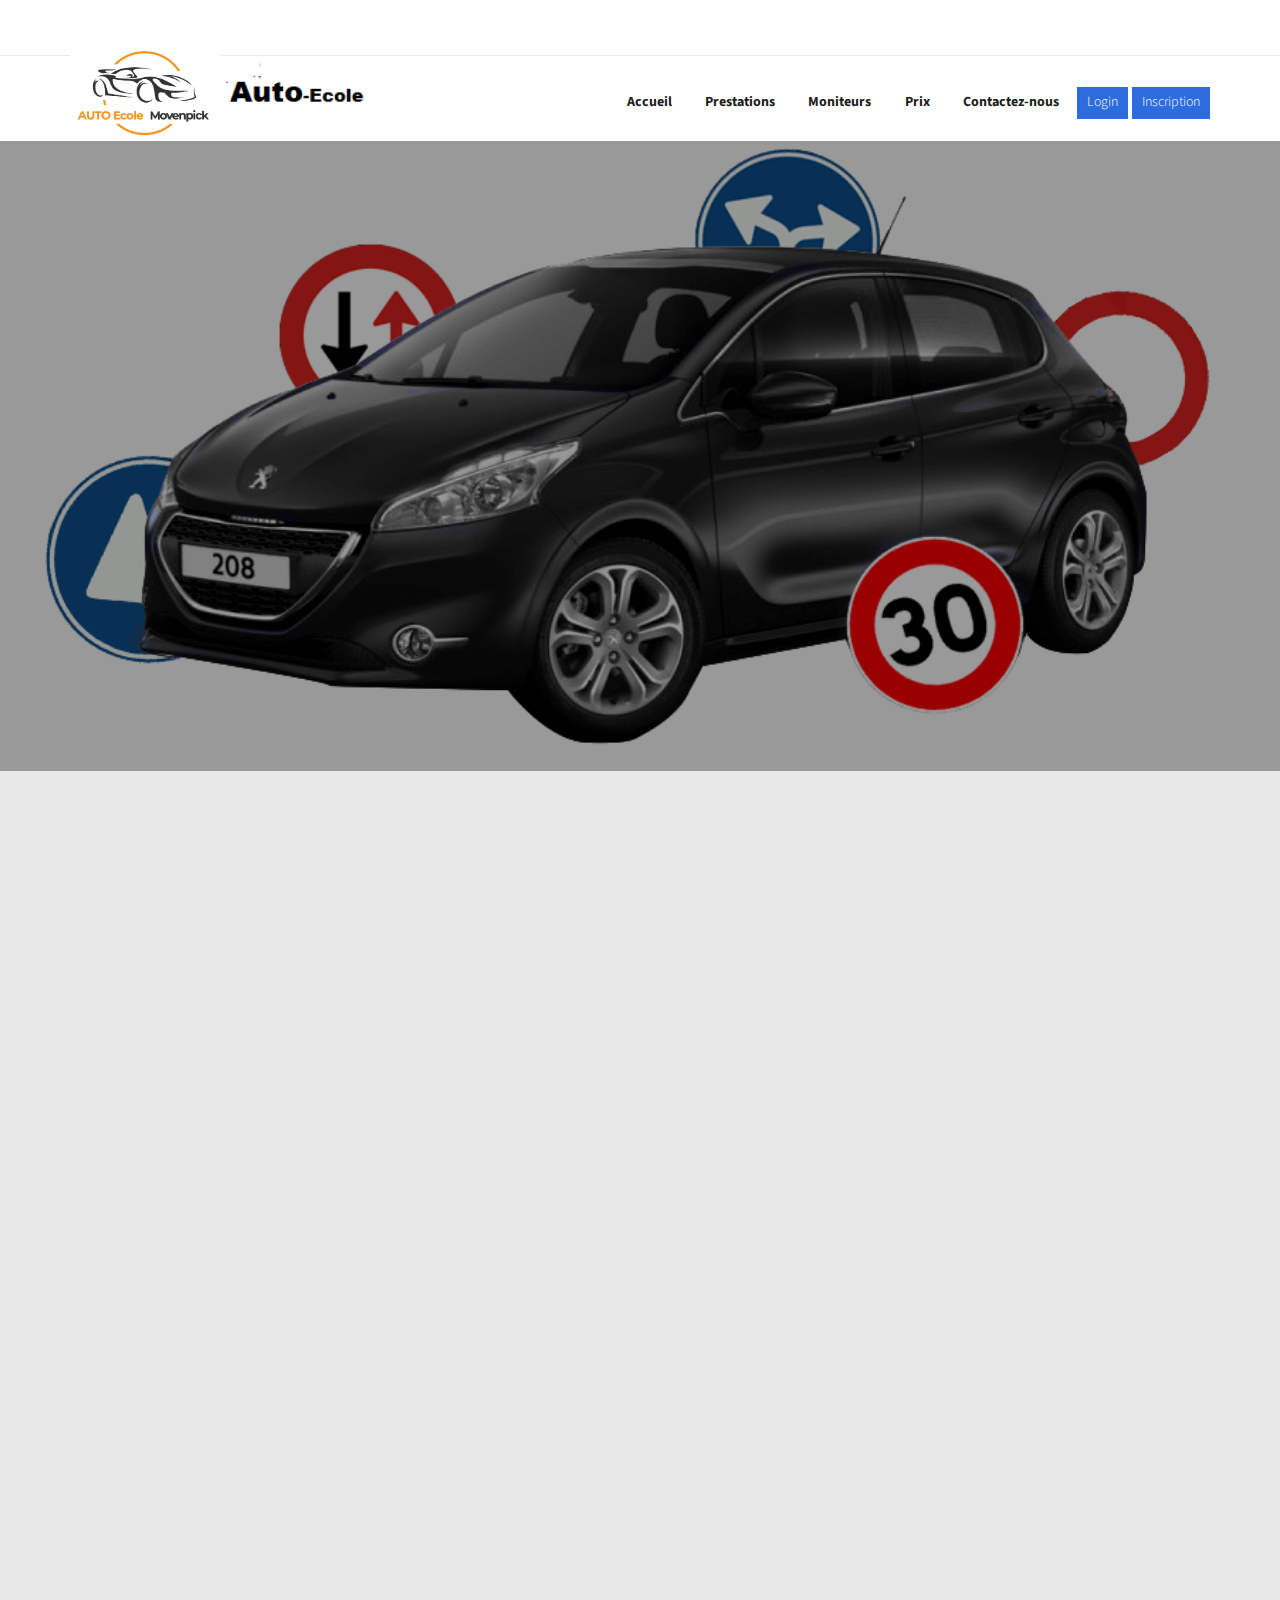
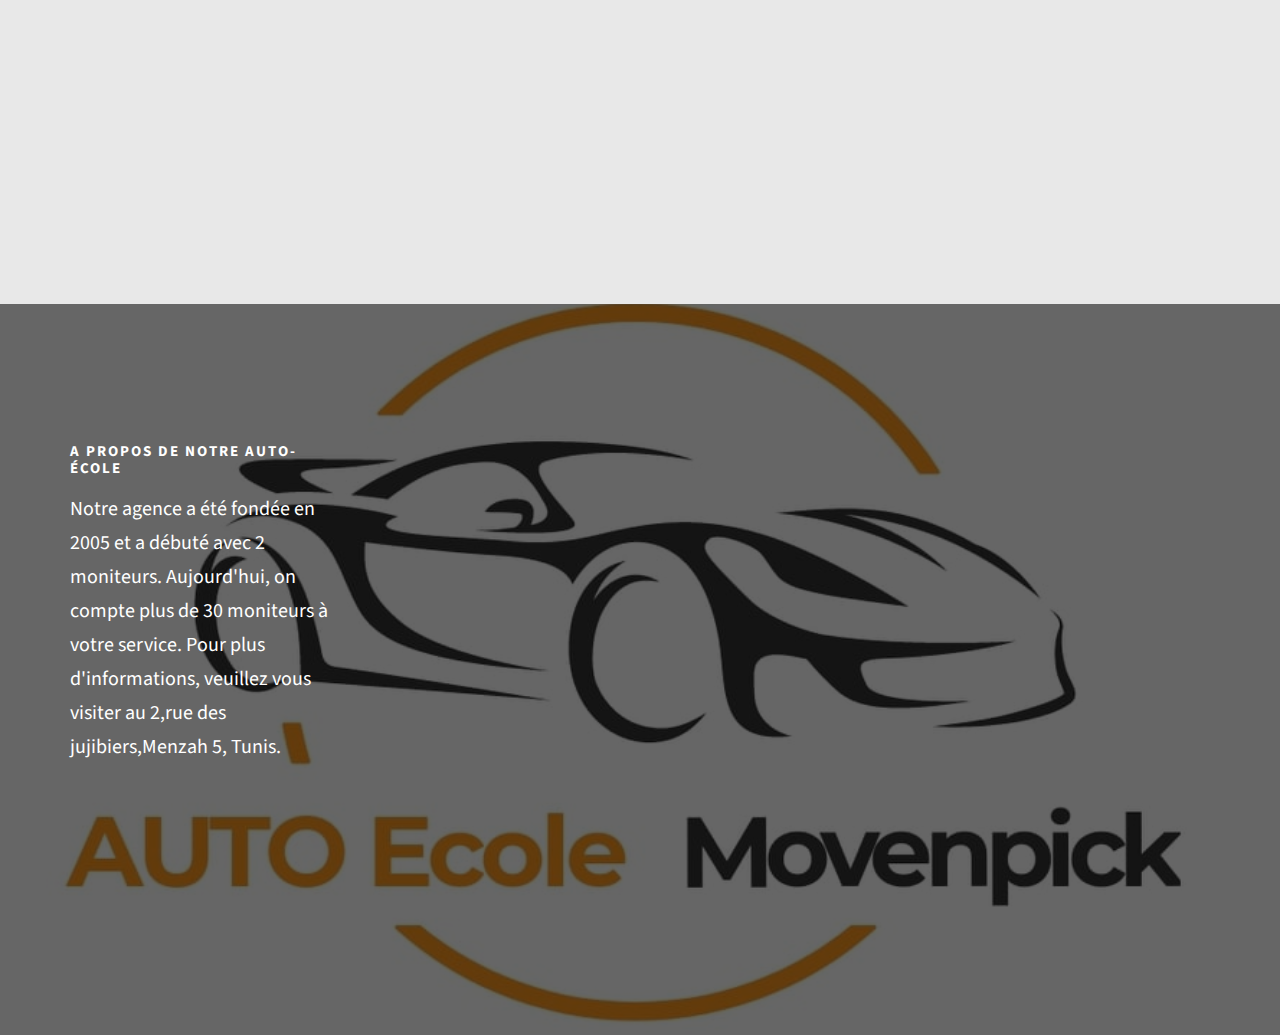
<file: html/prix.html>
<!DOCTYPE HTML>
<html>
	<head>
	<meta charset="utf-8">
	<meta http-equiv="X-UA-Compatible" content="IE=edge">
	<link rel="icon" type="image/png" sizes="16x16" href="../assets/images/logo.jpg">
	<title>Auto-école Movenpick </title>
	<meta name="viewport" content="width=device-width, initial-scale=1">
	<meta name="description" content="Free HTML5 Website Template by freehtml5.co" />
	<meta name="keywords" content="free website templates, free html5, free template, free bootstrap, free website template, html5, css3, mobile first, responsive" />
	<meta name="author" content="freehtml5.co" />

	

  	<!-- Facebook and Twitter integration -->
	<meta property="og:title" content=""/>
	<meta property="og:image" content=""/>
	<meta property="og:url" content=""/>
	<meta property="og:site_name" content=""/>
	<meta property="og:description" content=""/>
	<meta name="twitter:title" content="" />
	<meta name="twitter:image" content="" />
	<meta name="twitter:url" content="" />
	<meta name="twitter:card" content="" />

	<link href="https://fonts.googleapis.com/css?family=Source+Sans+Pro:300,400,600,700" rel="stylesheet">
	<link href="https://fonts.googleapis.com/css?family=Roboto+Slab:300,400" rel="stylesheet">
	
	<!-- Animate.css -->
	<link rel="stylesheet" href="css/animate.css">
	<!-- Icomoon Icon Fonts-->
	<link rel="stylesheet" href="css/icomoon.css">
	<!-- Bootstrap  -->
	<link rel="stylesheet" href="css/bootstrap.css">

	<!-- Magnific Popup -->
	<link rel="stylesheet" href="css/magnific-popup.css">

	<!-- Owl Carousel  -->
	<link rel="stylesheet" href="css/owl.carousel.min.css">
	<link rel="stylesheet" href="css/owl.theme.default.min.css">

	<!-- Flexslider  -->
	<link rel="stylesheet" href="css/flexslider.css">

	<!-- Pricing -->
	<link rel="stylesheet" href="css/pricing.css">

	<!-- Theme style  -->
	<link rel="stylesheet" href="css/style.css">

	<!-- Modernizr JS -->
	<script src="js/modernizr-2.6.2.min.js"></script>
	<!-- FOR IE9 below -->
	<!--[if lt IE 9]>
	<script src="js/respond.min.js"></script>
	<![endif]-->

	</head>
	<body>
		
	<div class="fh5co-loader"></div>
	
	<div id="page">
	<nav class="fh5co-nav" role="navigation">
		<div class="top">
			<div class="container">
				<div class="row">
<div class="navbar-brand">
                        <!-- Logo icon -->
                        <a href="index.html">
                            <b class="logo-icon">
                                <!-- Dark Logo icon -->
                                <img src="../assets/images/logo.jpg" alt="homepage" class="dark-logo" width="150"  />
                                <!-- Light Logo icon -->
                               
                            </b>
                            <!--End Logo icon -->
                            <!-- Logo text -->
                            <span class="logo-text">
                                <!-- dark Logo text -->
                                <img src="../assets/images/logo11.png" alt="homepage" class="dark-logo" width="150" />
                                <!-- Light Logo text -->
                                
                            </span>
                        </a>
                    </div>
				</div>
			</div>
		</div>
		<div class="top-menu">
			<div class="container">
				<div class="row">
					<div class="col-xs-2">
						
					</div>
					<div class="col-xs-10 text-right menu-1">
						<ul>
							<li><a href="index.html"><b> Accueil </b></a></li>
							<li><a href="prestations.html"><b>Prestations </b></a></li>
							<li><a href="moniteurs.html"><b>Moniteurs</b></a></li>
							
							<li class="active"><a href="prix.html"><b>Prix </b></a></li>
							
							<li><a href="contact.html"> <b> Contactez-nous </b> </a></li>
							<li class="btn-cta"><a href="login.php"><span>Login</span></a></li>
							<li class="btn-cta"><a href="inscription.php"><span>Inscription </span></a></li>
						</ul>
					</div>
				</div>
				
			</div>
		</div>
	</nav>
	
	<aside id="fh5co-hero">
		<div class="flexslider">
			<ul class="slides">
		   	<li style="background-image: url(images/car1.png);">
		   		<div class="overlay-gradient"></div>
		   		<div class="container">
		   			<div class="row">
			   			<div class="col-md-8 col-md-offset-2 text-center slider-text">
			   				<div class="slider-text-inner">
			   					 <h1 class="heading-section" align="right"><b> Plan &amp; Prix</b></h1>
			   				</div>
			   			</div>
			   		</div>
		   		</div>
		   	</li>
		  	</ul>
	  	</div>
	</aside>

	<div id="fh5co-pricing" class="fh5co-bg-section">
		<div class="container">
			<div class="row animate-box">
				<div class="col-md-6 col-md-offset-3 text-center fh5co-heading">
					<h2>Plan &amp; Prix</h2>
					<p>Vous trouverez ci-dessous les prix qu'on a fixé pour nos prestations et également un forfait combiné.</p>
				</div>
			</div>
			<div class="row">
				<div class="pricing pricing--rabten">
					<div class="col-md-4 animate-box">
						<div class="pricing__item">
							<div class="wrap-price">
								 <!-- <div class="icon icon-user2"></div> -->
	                     <h3 class="pricing__title">Cours de conduite</h3>
	                     <!-- <p class="pricing__sentence">Unlimited users</p> -->
							</div>
                     <div class="pricing__price">
                        <span class="pricing__anim pricing__anim--1">
								<span class="pricing__currency">DT</span>25
                        </span>
                        <span class="pricing__anim pricing__anim--2">
								<span class="pricing__period">Par séance</span>
                        </span>
                     </div>
                     <div class="wrap-price">
                     	<ul class="pricing__feature-list">
	                        <li class="pricing__feature">Des séances de durée 1h30</li>
	                        <li class="pricing__feature">Suivi par le moniteur</li>
	                        <li class="pricing__feature">Voiture comfortable</li>
	                        <li class="pricing__feature">Accompagnement à l'examen</li>
	                        <li class="pricing__feature">Prise de rendez-vous en ligne</li>
	                        
	                     </ul>
	                     <button class="pricing__action">Choose plan</button>
                     </div>
                  </div>
					</div>
					<div class="col-md-4 animate-box">
						<div class="pricing__item">
							<div class="wrap-price">
								<!-- <div class="icon icon-store"></div> -->
	                     <h3 class="pricing__title">Pour les cours de code </h3>
	                     <!-- <p class="pricing__sentence">Single user license</p> -->
							</div>
                     <div class="pricing__price">
                        <span class="pricing__anim pricing__anim--1">
								<span class="pricing__currency">DT</span>10
                        </span>
                        <span class="pricing__anim pricing__anim--2">
								<span class="pricing__period">Par séance</span>
                        </span>
                     </div>
                     <div class="wrap-price">
                     	<ul class="pricing__feature-list">
	                        <li class="pricing__feature">Des séances de durée 1h</li>
	                        <li class="pricing__feature">Accés aux tests de l'examen</li>
	                        <li class="pricing__feature">Suivi par le moniteur</li>
	                        <li class="pricing__feature">Support en papier offert</li>
	                        <li class="pricing__feature">Accompagnement à l'examen</li>
	                        
	                     </ul>
	                     <button class="pricing__action">Choose plan</button>
                     </div>
                 </div>
					</div>
					<div class="col-md-4 animate-box">
                  <div class="pricing__item">
                  	<div class="wrap-price">
                  		<!-- <div class="icon icon-home2"></div> -->
	                     <!-- <div class="icon icon-store"></div> -->
	                     <h3 class="pricing__title">Forfait Tout-En-Un</h3>
	                     <!-- <p class="pricing__sentence">Up to 5 users</p> -->
							</div>
                     <div class="pricing__price">
                        <span class="pricing__anim pricing__anim--1">
								<span class="pricing__currency">DT</span>800
                        </span>
                        <span class="pricing__anim pricing__anim--2">
								<span class="pricing__period">Formation complète</span>
                        </span>
                     </div>
                     <div class="wrap-price">
                     	<ul class="pricing__feature-list">
	                        <li class="pricing__feature">8 heures de code</li>
	                        <li class="pricing__feature">30 heures de conduite</li>
	                        <li class="pricing__feature">Accompagnement à l'examen</li>
	                        <li class="pricing__feature">Flexibilité au paiement</li>
	                        <li class="pricing__feature">Ramassage à domicile</li>
	                        
	                       
	                     </ul>
	                     <button class="pricing__action">Choose plan</button>
                     </div>
                  </div>
               </div>
            </div>
			</div>
		</div>
	</div>

	

	<footer id="fh5co-footer" role="contentinfo" style="background-image: url(../assets/images/logo.jpg);">
		<div class="overlay"></div>
		<div class="container">
			<div class="row row-pb-md">
				<div class="col-md-3 fh5co-widget">
					<h3>A propos de notre auto-école</h3>
					<p>Notre agence a été fondée en 2005 et a débuté avec 2 moniteurs. Aujourd'hui, on compte plus de 30 moniteurs à votre service. Pour plus d'informations, veuillez vous visiter au 2,rue des jujibiers,Menzah 5, Tunis.</p>
				</div>
				
			<div class="row copyright">
				<div class="col-md-12 text-center">
					
				</div>
			</div>

		</div>
	</footer>
	</div>

	<div class="gototop js-top">
		<a href="#" class="js-gotop"><i class="icon-arrow-up"></i></a>
	</div>
	
	<!-- jQuery -->
	<script src="js/jquery.min.js"></script>
	<!-- jQuery Easing -->
	<script src="js/jquery.easing.1.3.js"></script>
	<!-- Bootstrap -->
	<script src="js/bootstrap.min.js"></script>
	<!-- Waypoints -->
	<script src="js/jquery.waypoints.min.js"></script>
	<!-- Stellar Parallax -->
	<script src="js/jquery.stellar.min.js"></script>
	<!-- Carousel -->
	<script src="js/owl.carousel.min.js"></script>
	<!-- Flexslider -->
	<script src="js/jquery.flexslider-min.js"></script>
	<!-- countTo -->
	<script src="js/jquery.countTo.js"></script>
	<!-- Magnific Popup -->
	<script src="js/jquery.magnific-popup.min.js"></script>
	<script src="js/magnific-popup-options.js"></script>
	<!-- Count Down -->
	<script src="js/simplyCountdown.js"></script>
	<!-- Main -->
	<script src="js/main.js"></script>
	<script>
    var d = new Date(new Date().getTime() + 1000 * 120 * 120 * 2000);

    // default example
    simplyCountdown('.simply-countdown-one', {
        year: d.getFullYear(),
        month: d.getMonth() + 1,
        day: d.getDate()
    });

    //jQuery example
    $('#simply-countdown-losange').simplyCountdown({
        year: d.getFullYear(),
        month: d.getMonth() + 1,
        day: d.getDate(),
        enableUtc: false
    });
	</script>
	</body>
</html>
</file>
<file: html/css/icomoon.css>
@font-face {
  font-family: 'icomoon';
  src:  url('fonts/icomoon.eot?6py85u');
  src:  url('fonts/icomoon.eot?6py85u#iefix') format('embedded-opentype'),
    url('fonts/icomoon.ttf?6py85u') format('truetype'),
    url('fonts/icomoon.woff?6py85u') format('woff'),
    url('fonts/icomoon.svg?6py85u#icomoon') format('svg');
  font-weight: normal;
  font-style: normal;
}

[class^="icon-"], [class*=" icon-"] {
  /* use !important to prevent issues with browser extensions that change fonts */
  font-family: 'icomoon' !important;
  speak: none;
  font-style: normal;
  font-weight: normal;
  font-variant: normal;
  text-transform: none;
  line-height: 1;

  /* Better Font Rendering =========== */
  -webkit-font-smoothing: antialiased;
  -moz-osx-font-smoothing: grayscale;
}

.icon-times:before {
  content: "\e930";
}
.icon-tick:before {
  content: "\e931";
}
.icon-plus:before {
  content: "\e932";
}
.icon-minus:before {
  content: "\e933";
}
.icon-equals:before {
  content: "\e934";
}
.icon-divide:before {
  content: "\e935";
}
.icon-chevron-right:before {
  content: "\e936";
}
.icon-chevron-left:before {
  content: "\e937";
}
.icon-arrow-right-thick:before {
  content: "\e938";
}
.icon-arrow-left-thick:before {
  content: "\e939";
}
.icon-th-small:before {
  content: "\e93a";
}
.icon-th-menu:before {
  content: "\e93b";
}
.icon-th-list:before {
  content: "\e93c";
}
.icon-th-large:before {
  content: "\e93d";
}
.icon-home:before {
  content: "\e93e";
}
.icon-arrow-forward:before {
  content: "\e93f";
}
.icon-arrow-back:before {
  content: "\e940";
}
.icon-rss:before {
  content: "\e941";
}
.icon-location:before {
  content: "\e942";
}
.icon-link:before {
  content: "\e943";
}
.icon-image:before {
  content: "\e944";
}
.icon-arrow-up-thick:before {
  content: "\e945";
}
.icon-arrow-down-thick:before {
  content: "\e946";
}
.icon-starburst:before {
  content: "\e947";
}
.icon-starburst-outline:before {
  content: "\e948";
}
.icon-star3:before {
  content: "\e949";
}
.icon-flow-children:before {
  content: "\e94a";
}
.icon-export:before {
  content: "\e94b";
}
.icon-delete2:before {
  content: "\e94c";
}
.icon-delete-outline:before {
  content: "\e94d";
}
.icon-cloud-storage:before {
  content: "\e94e";
}
.icon-wi-fi:before {
  content: "\e94f";
}
.icon-heart:before {
  content: "\e950";
}
.icon-flash:before {
  content: "\e951";
}
.icon-cancel:before {
  content: "\e952";
}
.icon-backspace:before {
  content: "\e953";
}
.icon-attachment:before {
  content: "\e954";
}
.icon-arrow-move:before {
  content: "\e955";
}
.icon-warning:before {
  content: "\e956";
}
.icon-user:before {
  content: "\e957";
}
.icon-radar:before {
  content: "\e958";
}
.icon-lock-open:before {
  content: "\e959";
}
.icon-lock-closed:before {
  content: "\e95a";
}
.icon-location-arrow:before {
  content: "\e95b";
}
.icon-info:before {
  content: "\e95c";
}
.icon-user-delete:before {
  content: "\e95d";
}
.icon-user-add:before {
  content: "\e95e";
}
.icon-media-pause:before {
  content: "\e95f";
}
.icon-group:before {
  content: "\e960";
}
.icon-chart-pie:before {
  content: "\e961";
}
.icon-chart-line:before {
  content: "\e962";
}
.icon-chart-bar:before {
  content: "\e963";
}
.icon-chart-area:before {
  content: "\e964";
}
.icon-video:before {
  content: "\e965";
}
.icon-point-of-interest:before {
  content: "\e966";
}
.icon-infinity:before {
  content: "\e967";
}
.icon-globe:before {
  content: "\e968";
}
.icon-eye:before {
  content: "\e969";
}
.icon-cog:before {
  content: "\e96a";
}
.icon-camera:before {
  content: "\e96b";
}
.icon-upload:before {
  content: "\e96c";
}
.icon-scissors:before {
  content: "\e96d";
}
.icon-refresh:before {
  content: "\e96e";
}
.icon-pin:before {
  content: "\e96f";
}
.icon-key:before {
  content: "\e970";
}
.icon-info-large:before {
  content: "\e971";
}
.icon-eject:before {
  content: "\e972";
}
.icon-download:before {
  content: "\e973";
}
.icon-zoom:before {
  content: "\e974";
}
.icon-zoom-out:before {
  content: "\e975";
}
.icon-zoom-in:before {
  content: "\e976";
}
.icon-sort-numerically:before {
  content: "\e977";
}
.icon-sort-alphabetically:before {
  content: "\e978";
}
.icon-input-checked:before {
  content: "\e979";
}
.icon-calender:before {
  content: "\e97a";
}
.icon-world2:before {
  content: "\e97b";
}
.icon-notes:before {
  content: "\e97c";
}
.icon-code:before {
  content: "\e97d";
}
.icon-arrow-sync:before {
  content: "\e97e";
}
.icon-arrow-shuffle:before {
  content: "\e97f";
}
.icon-arrow-repeat:before {
  content: "\e980";
}
.icon-arrow-minimise:before {
  content: "\e981";
}
.icon-arrow-maximise:before {
  content: "\e982";
}
.icon-arrow-loop:before {
  content: "\e983";
}
.icon-anchor:before {
  content: "\e984";
}
.icon-spanner:before {
  content: "\e985";
}
.icon-puzzle:before {
  content: "\e986";
}
.icon-power:before {
  content: "\e987";
}
.icon-plane:before {
  content: "\e988";
}
.icon-pi:before {
  content: "\e989";
}
.icon-phone:before {
  content: "\e98a";
}
.icon-microphone2:before {
  content: "\e98b";
}
.icon-media-rewind:before {
  content: "\e98c";
}
.icon-flag:before {
  content: "\e98d";
}
.icon-adjust-brightness:before {
  content: "\e98e";
}
.icon-waves:before {
  content: "\e98f";
}
.icon-social-twitter:before {
  content: "\e990";
}
.icon-social-facebook:before {
  content: "\e991";
}
.icon-social-dribbble:before {
  content: "\e992";
}
.icon-media-stop:before {
  content: "\e993";
}
.icon-media-record:before {
  content: "\e994";
}
.icon-media-play:before {
  content: "\e995";
}
.icon-media-fast-forward:before {
  content: "\e996";
}
.icon-media-eject:before {
  content: "\e997";
}
.icon-social-vimeo:before {
  content: "\e998";
}
.icon-social-tumbler:before {
  content: "\e999";
}
.icon-social-skype:before {
  content: "\e99a";
}
.icon-social-pinterest:before {
  content: "\e99b";
}
.icon-social-linkedin:before {
  content: "\e99c";
}
.icon-social-last-fm:before {
  content: "\e99d";
}
.icon-social-github:before {
  content: "\e99e";
}
.icon-social-flickr:before {
  content: "\e99f";
}
.icon-at:before {
  content: "\e9a0";
}
.icon-times-outline:before {
  content: "\e9a1";
}
.icon-plus-outline:before {
  content: "\e9a2";
}
.icon-minus-outline:before {
  content: "\e9a3";
}
.icon-tick-outline:before {
  content: "\e9a4";
}
.icon-th-large-outline:before {
  content: "\e9a5";
}
.icon-equals-outline:before {
  content: "\e9a6";
}
.icon-divide-outline:before {
  content: "\e9a7";
}
.icon-chevron-right-outline:before {
  content: "\e9a8";
}
.icon-chevron-left-outline:before {
  content: "\e9a9";
}
.icon-arrow-right-outline:before {
  content: "\e9aa";
}
.icon-arrow-left-outline:before {
  content: "\e9ab";
}
.icon-th-small-outline:before {
  content: "\e9ac";
}
.icon-th-menu-outline:before {
  content: "\e9ad";
}
.icon-th-list-outline:before {
  content: "\e9ae";
}
.icon-news2:before {
  content: "\e9b1";
}
.icon-home-outline:before {
  content: "\e9b2";
}
.icon-arrow-up-outline:before {
  content: "\e9b3";
}
.icon-arrow-forward-outline:before {
  content: "\e9b4";
}
.icon-arrow-down-outline:before {
  content: "\e9b5";
}
.icon-arrow-back-outline:before {
  content: "\e9b6";
}
.icon-trash3:before {
  content: "\e9b7";
}
.icon-rss-outline:before {
  content: "\e9b8";
}
.icon-message:before {
  content: "\e9b9";
}
.icon-location-outline:before {
  content: "\e9ba";
}
.icon-link-outline:before {
  content: "\e9bb";
}
.icon-image-outline:before {
  content: "\e9bc";
}
.icon-export-outline:before {
  content: "\e9bd";
}
.icon-cross:before {
  content: "\e9be";
}
.icon-wi-fi-outline:before {
  content: "\e9bf";
}
.icon-star-outline:before {
  content: "\e9c0";
}
.icon-media-pause-outline:before {
  content: "\e9c1";
}
.icon-mail:before {
  content: "\e9c2";
}
.icon-heart-outline:before {
  content: "\e9c3";
}
.icon-flash-outline:before {
  content: "\e9c4";
}
.icon-cancel-outline:before {
  content: "\e9c5";
}
.icon-beaker:before {
  content: "\e9c6";
}
.icon-arrow-move-outline:before {
  content: "\e9c7";
}
.icon-watch2:before {
  content: "\e9c8";
}
.icon-warning-outline:before {
  content: "\e9c9";
}
.icon-time:before {
  content: "\e9ca";
}
.icon-radar-outline:before {
  content: "\e9cb";
}
.icon-lock-open-outline:before {
  content: "\e9cc";
}
.icon-location-arrow-outline:before {
  content: "\e9cd";
}
.icon-info-outline:before {
  content: "\e9ce";
}
.icon-backspace-outline:before {
  content: "\e9cf";
}
.icon-attachment-outline:before {
  content: "\e9d0";
}
.icon-user-outline:before {
  content: "\e9d1";
}
.icon-user-delete-outline:before {
  content: "\e9d2";
}
.icon-user-add-outline:before {
  content: "\e9d3";
}
.icon-lock-closed-outline:before {
  content: "\e9d4";
}
.icon-group-outline:before {
  content: "\e9d5";
}
.icon-chart-pie-outline:before {
  content: "\e9d6";
}
.icon-chart-line-outline:before {
  content: "\e9d7";
}
.icon-chart-bar-outline:before {
  content: "\e9d8";
}
.icon-chart-area-outline:before {
  content: "\e9d9";
}
.icon-video-outline:before {
  content: "\e9da";
}
.icon-point-of-interest-outline:before {
  content: "\e9db";
}
.icon-map:before {
  content: "\e9dc";
}
.icon-key-outline:before {
  content: "\e9dd";
}
.icon-infinity-outline:before {
  content: "\e9de";
}
.icon-globe-outline:before {
  content: "\e9df";
}
.icon-eye-outline:before {
  content: "\e9e0";
}
.icon-cog-outline:before {
  content: "\e9e1";
}
.icon-camera-outline:before {
  content: "\e9e2";
}
.icon-upload-outline:before {
  content: "\e9e3";
}
.icon-support:before {
  content: "\e9e4";
}
.icon-scissors-outline:before {
  content: "\e9e5";
}
.icon-refresh-outline:before {
  content: "\e9e6";
}
.icon-info-large-outline:before {
  content: "\e9e7";
}
.icon-eject-outline:before {
  content: "\e9e8";
}
.icon-download-outline:before {
  content: "\e9e9";
}
.icon-battery-mid:before {
  content: "\e9ea";
}
.icon-battery-low:before {
  content: "\e9eb";
}
.icon-battery-high:before {
  content: "\e9ec";
}
.icon-zoom-outline:before {
  content: "\e9ed";
}
.icon-zoom-out-outline:before {
  content: "\e9ee";
}
.icon-zoom-in-outline:before {
  content: "\e9ef";
}
.icon-tag3:before {
  content: "\e9f0";
}
.icon-tabs-outline:before {
  content: "\e9f1";
}
.icon-pin-outline:before {
  content: "\e9f2";
}
.icon-message-typing:before {
  content: "\e9f3";
}
.icon-directions:before {
  content: "\e9f4";
}
.icon-battery-full:before {
  content: "\e9f5";
}
.icon-battery-charge:before {
  content: "\e9f6";
}
.icon-pipette:before {
  content: "\e9f7";
}
.icon-pencil:before {
  content: "\e9f8";
}
.icon-folder:before {
  content: "\e9f9";
}
.icon-folder-delete:before {
  content: "\e9fa";
}
.icon-folder-add:before {
  content: "\e9fb";
}
.icon-edit:before {
  content: "\e9fc";
}
.icon-document:before {
  content: "\e9fd";
}
.icon-document-delete:before {
  content: "\e9fe";
}
.icon-document-add:before {
  content: "\e9ff";
}
.icon-brush:before {
  content: "\ea00";
}
.icon-thumbs-up:before {
  content: "\ea01";
}
.icon-thumbs-down:before {
  content: "\ea02";
}
.icon-pen:before {
  content: "\ea03";
}
.icon-sort-numerically-outline:before {
  content: "\ea04";
}
.icon-sort-alphabetically-outline:before {
  content: "\ea05";
}
.icon-social-last-fm-circular:before {
  content: "\ea06";
}
.icon-social-github-circular:before {
  content: "\ea07";
}
.icon-compass:before {
  content: "\ea08";
}
.icon-bookmark:before {
  content: "\ea09";
}
.icon-input-checked-outline:before {
  content: "\ea0a";
}
.icon-code-outline:before {
  content: "\ea0b";
}
.icon-calender-outline:before {
  content: "\ea0c";
}
.icon-business-card:before {
  content: "\ea0d";
}
.icon-arrow-up:before {
  content: "\ea0e";
}
.icon-arrow-sync-outline:before {
  content: "\ea0f";
}
.icon-arrow-right:before {
  content: "\ea10";
}
.icon-arrow-repeat-outline:before {
  content: "\ea11";
}
.icon-arrow-loop-outline:before {
  content: "\ea12";
}
.icon-arrow-left:before {
  content: "\ea13";
}
.icon-flow-switch:before {
  content: "\ea14";
}
.icon-flow-parallel:before {
  content: "\ea15";
}
.icon-flow-merge:before {
  content: "\ea16";
}
.icon-document-text:before {
  content: "\ea17";
}
.icon-clipboard:before {
  content: "\ea18";
}
.icon-calculator:before {
  content: "\ea19";
}
.icon-arrow-minimise-outline:before {
  content: "\ea1a";
}
.icon-arrow-maximise-outline:before {
  content: "\ea1b";
}
.icon-arrow-down:before {
  content: "\ea1c";
}
.icon-gift:before {
  content: "\ea1d";
}
.icon-film:before {
  content: "\ea1e";
}
.icon-database:before {
  content: "\ea1f";
}
.icon-bell:before {
  content: "\ea20";
}
.icon-anchor-outline:before {
  content: "\ea21";
}
.icon-adjust-contrast:before {
  content: "\ea22";
}
.icon-world-outline:before {
  content: "\ea23";
}
.icon-shopping-bag:before {
  content: "\ea24";
}
.icon-power-outline:before {
  content: "\ea25";
}
.icon-notes-outline:before {
  content: "\ea26";
}
.icon-device-tablet:before {
  content: "\ea27";
}
.icon-device-phone:before {
  content: "\ea28";
}
.icon-device-laptop:before {
  content: "\ea29";
}
.icon-device-desktop:before {
  content: "\ea2a";
}
.icon-briefcase:before {
  content: "\ea2b";
}
.icon-stopwatch:before {
  content: "\ea2c";
}
.icon-spanner-outline:before {
  content: "\ea2d";
}
.icon-puzzle-outline:before {
  content: "\ea2e";
}
.icon-printer:before {
  content: "\ea2f";
}
.icon-pi-outline:before {
  content: "\ea30";
}
.icon-lightbulb:before {
  content: "\ea31";
}
.icon-flag-outline:before {
  content: "\ea32";
}
.icon-contacts:before {
  content: "\ea33";
}
.icon-archive2:before {
  content: "\ea34";
}
.icon-weather-stormy:before {
  content: "\ea35";
}
.icon-weather-shower:before {
  content: "\ea36";
}
.icon-weather-partly-sunny:before {
  content: "\ea37";
}
.icon-weather-downpour:before {
  content: "\ea38";
}
.icon-weather-cloudy:before {
  content: "\ea39";
}
.icon-plane-outline:before {
  content: "\ea3a";
}
.icon-phone-outline:before {
  content: "\ea3b";
}
.icon-microphone-outline:before {
  content: "\ea3c";
}
.icon-weather-windy:before {
  content: "\ea3d";
}
.icon-weather-windy-cloudy:before {
  content: "\ea3e";
}
.icon-weather-sunny:before {
  content: "\ea3f";
}
.icon-weather-snow:before {
  content: "\ea40";
}
.icon-weather-night:before {
  content: "\ea41";
}
.icon-media-stop-outline:before {
  content: "\ea42";
}
.icon-media-rewind-outline:before {
  content: "\ea43";
}
.icon-media-record-outline:before {
  content: "\ea44";
}
.icon-media-play-outline:before {
  content: "\ea45";
}
.icon-media-fast-forward-outline:before {
  content: "\ea46";
}
.icon-media-eject-outline:before {
  content: "\ea47";
}
.icon-wine:before {
  content: "\ea48";
}
.icon-waves-outline:before {
  content: "\ea49";
}
.icon-ticket:before {
  content: "\ea4a";
}
.icon-tags:before {
  content: "\ea4b";
}
.icon-plug:before {
  content: "\ea4c";
}
.icon-headphones:before {
  content: "\ea4d";
}
.icon-credit-card:before {
  content: "\ea4e";
}
.icon-coffee:before {
  content: "\ea4f";
}
.icon-book:before {
  content: "\ea50";
}
.icon-beer:before {
  content: "\ea51";
}
.icon-volume2:before {
  content: "\ea52";
}
.icon-volume-up:before {
  content: "\ea53";
}
.icon-volume-mute:before {
  content: "\ea54";
}
.icon-volume-down:before {
  content: "\ea55";
}
.icon-social-vimeo-circular:before {
  content: "\ea56";
}
.icon-social-twitter-circular:before {
  content: "\ea57";
}
.icon-social-pinterest-circular:before {
  content: "\ea58";
}
.icon-social-linkedin-circular:before {
  content: "\ea59";
}
.icon-social-facebook-circular:before {
  content: "\ea5a";
}
.icon-social-dribbble-circular:before {
  content: "\ea5b";
}
.icon-tree:before {
  content: "\ea5c";
}
.icon-thermometer2:before {
  content: "\ea5d";
}
.icon-social-tumbler-circular:before {
  content: "\ea5e";
}
.icon-social-skype-outline:before {
  content: "\ea5f";
}
.icon-social-flickr-circular:before {
  content: "\ea60";
}
.icon-social-at-circular:before {
  content: "\ea61";
}
.icon-shopping-cart:before {
  content: "\ea62";
}
.icon-messages:before {
  content: "\ea63";
}
.icon-leaf:before {
  content: "\ea64";
}
.icon-feather:before {
  content: "\ea65";
}
.icon-eye2:before {
  content: "\e064";
}
.icon-paper-clip:before {
  content: "\e065";
}
.icon-mail5:before {
  content: "\e066";
}
.icon-toggle:before {
  content: "\e067";
}
.icon-layout:before {
  content: "\e068";
}
.icon-link2:before {
  content: "\e069";
}
.icon-bell2:before {
  content: "\e06a";
}
.icon-lock3:before {
  content: "\e06b";
}
.icon-unlock:before {
  content: "\e06c";
}
.icon-ribbon2:before {
  content: "\e06d";
}
.icon-image2:before {
  content: "\e06e";
}
.icon-signal:before {
  content: "\e06f";
}
.icon-target3:before {
  content: "\e070";
}
.icon-clipboard3:before {
  content: "\e071";
}
.icon-clock3:before {
  content: "\e072";
}
.icon-watch:before {
  content: "\e073";
}
.icon-air-play:before {
  content: "\e074";
}
.icon-camera3:before {
  content: "\e075";
}
.icon-video2:before {
  content: "\e076";
}
.icon-disc:before {
  content: "\e077";
}
.icon-printer3:before {
  content: "\e078";
}
.icon-monitor:before {
  content: "\e079";
}
.icon-server:before {
  content: "\e07a";
}
.icon-cog2:before {
  content: "\e07b";
}
.icon-heart3:before {
  content: "\e07c";
}
.icon-paragraph:before {
  content: "\e07d";
}
.icon-align-justify:before {
  content: "\e07e";
}
.icon-align-left:before {
  content: "\e07f";
}
.icon-align-center:before {
  content: "\e080";
}
.icon-align-right:before {
  content: "\e081";
}
.icon-book2:before {
  content: "\e082";
}
.icon-layers2:before {
  content: "\e083";
}
.icon-stack2:before {
  content: "\e084";
}
.icon-stack-2:before {
  content: "\e085";
}
.icon-paper:before {
  content: "\e086";
}
.icon-paper-stack:before {
  content: "\e087";
}
.icon-search3:before {
  content: "\e088";
}
.icon-zoom-in2:before {
  content: "\e089";
}
.icon-zoom-out2:before {
  content: "\e08a";
}
.icon-reply2:before {
  content: "\e08b";
}
.icon-circle-plus:before {
  content: "\e08c";
}
.icon-circle-minus:before {
  content: "\e08d";
}
.icon-circle-check:before {
  content: "\e08e";
}
.icon-circle-cross:before {
  content: "\e08f";
}
.icon-square-plus:before {
  content: "\e090";
}
.icon-square-minus:before {
  content: "\e091";
}
.icon-square-check:before {
  content: "\e092";
}
.icon-square-cross:before {
  content: "\e093";
}
.icon-microphone:before {
  content: "\e094";
}
.icon-record:before {
  content: "\e095";
}
.icon-skip-back:before {
  content: "\e096";
}
.icon-rewind:before {
  content: "\e097";
}
.icon-play4:before {
  content: "\e098";
}
.icon-pause3:before {
  content: "\e099";
}
.icon-stop3:before {
  content: "\e09a";
}
.icon-fast-forward:before {
  content: "\e09b";
}
.icon-skip-forward:before {
  content: "\e09c";
}
.icon-shuffle2:before {
  content: "\e09d";
}
.icon-repeat:before {
  content: "\e09e";
}
.icon-folder2:before {
  content: "\e09f";
}
.icon-umbrella:before {
  content: "\e0a0";
}
.icon-moon:before {
  content: "\e0a1";
}
.icon-thermometer:before {
  content: "\e0a2";
}
.icon-drop:before {
  content: "\e0a3";
}
.icon-sun2:before {
  content: "\e0a4";
}
.icon-cloud3:before {
  content: "\e0a5";
}
.icon-cloud-upload2:before {
  content: "\e0a6";
}
.icon-cloud-download2:before {
  content: "\e0a7";
}
.icon-upload4:before {
  content: "\e0a8";
}
.icon-download4:before {
  content: "\e0a9";
}
.icon-location3:before {
  content: "\e0aa";
}
.icon-location-2:before {
  content: "\e0ab";
}
.icon-map3:before {
  content: "\e0ac";
}
.icon-battery:before {
  content: "\e0ad";
}
.icon-head:before {
  content: "\e0ae";
}
.icon-briefcase3:before {
  content: "\e0af";
}
.icon-speech-bubble:before {
  content: "\e0b0";
}
.icon-anchor2:before {
  content: "\e0b1";
}
.icon-globe2:before {
  content: "\e0b2";
}
.icon-box:before {
  content: "\e0b3";
}
.icon-reload:before {
  content: "\e0b4";
}
.icon-share3:before {
  content: "\e0b5";
}
.icon-marquee:before {
  content: "\e0b6";
}
.icon-marquee-plus:before {
  content: "\e0b7";
}
.icon-marquee-minus:before {
  content: "\e0b8";
}
.icon-tag:before {
  content: "\e0b9";
}
.icon-power2:before {
  content: "\e0ba";
}
.icon-command2:before {
  content: "\e0bb";
}
.icon-alt:before {
  content: "\e0bc";
}
.icon-esc:before {
  content: "\e0bd";
}
.icon-bar-graph:before {
  content: "\e0be";
}
.icon-bar-graph-2:before {
  content: "\e0bf";
}
.icon-pie-graph:before {
  content: "\e0c0";
}
.icon-star:before {
  content: "\e0c1";
}
.icon-arrow-left3:before {
  content: "\e0c2";
}
.icon-arrow-right3:before {
  content: "\e0c3";
}
.icon-arrow-up3:before {
  content: "\e0c4";
}
.icon-arrow-down3:before {
  content: "\e0c5";
}
.icon-volume:before {
  content: "\e0c6";
}
.icon-mute:before {
  content: "\e0c7";
}
.icon-content-right:before {
  content: "\e100";
}
.icon-content-left:before {
  content: "\e101";
}
.icon-grid2:before {
  content: "\e102";
}
.icon-grid-2:before {
  content: "\e103";
}
.icon-columns:before {
  content: "\e104";
}
.icon-loader:before {
  content: "\e105";
}
.icon-bag:before {
  content: "\e106";
}
.icon-ban:before {
  content: "\e107";
}
.icon-flag3:before {
  content: "\e108";
}
.icon-trash:before {
  content: "\e109";
}
.icon-expand2:before {
  content: "\e110";
}
.icon-contract:before {
  content: "\e111";
}
.icon-maximize:before {
  content: "\e112";
}
.icon-minimize:before {
  content: "\e113";
}
.icon-plus2:before {
  content: "\e114";
}
.icon-minus2:before {
  content: "\e115";
}
.icon-check:before {
  content: "\e116";
}
.icon-cross2:before {
  content: "\e117";
}
.icon-move:before {
  content: "\e118";
}
.icon-delete:before {
  content: "\e119";
}
.icon-menu5:before {
  content: "\e120";
}
.icon-archive:before {
  content: "\e121";
}
.icon-inbox:before {
  content: "\e122";
}
.icon-outbox:before {
  content: "\e123";
}
.icon-file:before {
  content: "\e124";
}
.icon-file-add:before {
  content: "\e125";
}
.icon-file-subtract:before {
  content: "\e126";
}
.icon-help:before {
  content: "\e127";
}
.icon-open:before {
  content: "\e128";
}
.icon-ellipsis:before {
  content: "\e129";
}
.icon-heart4:before {
  content: "\e900";
}
.icon-cloud4:before {
  content: "\e901";
}
.icon-star2:before {
  content: "\e902";
}
.icon-tv2:before {
  content: "\e903";
}
.icon-sound:before {
  content: "\e904";
}
.icon-video3:before {
  content: "\e905";
}
.icon-trash2:before {
  content: "\e906";
}
.icon-user2:before {
  content: "\e907";
}
.icon-key3:before {
  content: "\e908";
}
.icon-search4:before {
  content: "\e909";
}
.icon-settings:before {
  content: "\e90a";
}
.icon-camera4:before {
  content: "\e90b";
}
.icon-tag2:before {
  content: "\e90c";
}
.icon-lock4:before {
  content: "\e90d";
}
.icon-bulb:before {
  content: "\e90e";
}
.icon-pen2:before {
  content: "\e90f";
}
.icon-diamond:before {
  content: "\e910";
}
.icon-display2:before {
  content: "\e911";
}
.icon-location4:before {
  content: "\e912";
}
.icon-eye3:before {
  content: "\e913";
}
.icon-bubble3:before {
  content: "\e914";
}
.icon-stack3:before {
  content: "\e915";
}
.icon-cup:before {
  content: "\e916";
}
.icon-phone3:before {
  content: "\e917";
}
.icon-news:before {
  content: "\e918";
}
.icon-mail6:before {
  content: "\e919";
}
.icon-like:before {
  content: "\e91a";
}
.icon-photo:before {
  content: "\e91b";
}
.icon-note:before {
  content: "\e91c";
}
.icon-clock4:before {
  content: "\e91d";
}
.icon-paperplane:before {
  content: "\e91e";
}
.icon-params:before {
  content: "\e91f";
}
.icon-banknote:before {
  content: "\e920";
}
.icon-data:before {
  content: "\e921";
}
.icon-music2:before {
  content: "\e922";
}
.icon-megaphone2:before {
  content: "\e923";
}
.icon-study:before {
  content: "\e924";
}
.icon-lab2:before {
  content: "\e925";
}
.icon-food:before {
  content: "\e926";
}
.icon-t-shirt:before {
  content: "\e927";
}
.icon-fire2:before {
  content: "\e928";
}
.icon-clip:before {
  content: "\e929";
}
.icon-shop:before {
  content: "\e92a";
}
.icon-calendar3:before {
  content: "\e92b";
}
.icon-wallet2:before {
  content: "\e92c";
}
.icon-vynil:before {
  content: "\e92d";
}
.icon-truck2:before {
  content: "\e92e";
}
.icon-world:before {
  content: "\e92f";
}
.icon-spinner6:before {
  content: "\e9af";
}
.icon-spinner7:before {
  content: "\e9b0";
}
.icon-amazon:before {
  content: "\eab7";
}
.icon-google:before {
  content: "\eab8";
}
.icon-google2:before {
  content: "\eab9";
}
.icon-google3:before {
  content: "\eaba";
}
.icon-google-plus:before {
  content: "\eabb";
}
.icon-google-plus2:before {
  content: "\eabc";
}
.icon-google-plus3:before {
  content: "\eabd";
}
.icon-hangouts:before {
  content: "\eabe";
}
.icon-google-drive:before {
  content: "\eabf";
}
.icon-facebook2:before {
  content: "\eac0";
}
.icon-facebook22:before {
  content: "\eac1";
}
.icon-instagram:before {
  content: "\eac2";
}
.icon-whatsapp:before {
  content: "\eac3";
}
.icon-spotify:before {
  content: "\eac4";
}
.icon-telegram:before {
  content: "\eac5";
}
.icon-twitter2:before {
  content: "\eac6";
}
.icon-vine:before {
  content: "\eac7";
}
.icon-vk:before {
  content: "\eac8";
}
.icon-renren:before {
  content: "\eac9";
}
.icon-sina-weibo:before {
  content: "\eaca";
}
.icon-rss2:before {
  content: "\eacb";
}
.icon-rss22:before {
  content: "\eacc";
}
.icon-youtube:before {
  content: "\eacd";
}
.icon-youtube2:before {
  content: "\eace";
}
.icon-twitch:before {
  content: "\eacf";
}
.icon-vimeo:before {
  content: "\ead0";
}
.icon-vimeo2:before {
  content: "\ead1";
}
.icon-lanyrd:before {
  content: "\ead2";
}
.icon-flickr:before {
  content: "\ead3";
}
.icon-flickr2:before {
  content: "\ead4";
}
.icon-flickr3:before {
  content: "\ead5";
}
.icon-flickr4:before {
  content: "\ead6";
}
.icon-dribbble2:before {
  content: "\ead7";
}
.icon-behance:before {
  content: "\ead8";
}
.icon-behance2:before {
  content: "\ead9";
}
.icon-deviantart:before {
  content: "\eada";
}
.icon-500px:before {
  content: "\eadb";
}
.icon-steam:before {
  content: "\eadc";
}
.icon-steam2:before {
  content: "\eadd";
}
.icon-dropbox:before {
  content: "\eade";
}
.icon-onedrive:before {
  content: "\eadf";
}
.icon-github:before {
  content: "\eae0";
}
.icon-npm:before {
  content: "\eae1";
}
.icon-basecamp:before {
  content: "\eae2";
}
.icon-trello:before {
  content: "\eae3";
}
.icon-wordpress:before {
  content: "\eae4";
}
.icon-joomla:before {
  content: "\eae5";
}
.icon-ello:before {
  content: "\eae6";
}
.icon-blogger:before {
  content: "\eae7";
}
.icon-blogger2:before {
  content: "\eae8";
}
.icon-tumblr2:before {
  content: "\eae9";
}
.icon-tumblr22:before {
  content: "\eaea";
}
.icon-yahoo:before {
  content: "\eaeb";
}
.icon-yahoo2:before {
  content: "\eaec";
}
.icon-tux:before {
  content: "\eaed";
}
.icon-appleinc:before {
  content: "\eaee";
}
.icon-finder:before {
  content: "\eaef";
}
.icon-android:before {
  content: "\eaf0";
}
.icon-windows:before {
  content: "\eaf1";
}
.icon-windows8:before {
  content: "\eaf2";
}
.icon-soundcloud:before {
  content: "\eaf3";
}
.icon-soundcloud2:before {
  content: "\eaf4";
}
.icon-skype:before {
  content: "\eaf5";
}
.icon-reddit:before {
  content: "\eaf6";
}
.icon-hackernews:before {
  content: "\eaf7";
}
.icon-wikipedia:before {
  content: "\eaf8";
}
.icon-linkedin2:before {
  content: "\eaf9";
}
.icon-linkedin22:before {
  content: "\eafa";
}
.icon-lastfm:before {
  content: "\eafb";
}
.icon-lastfm2:before {
  content: "\eafc";
}
.icon-delicious:before {
  content: "\eafd";
}
.icon-stumbleupon:before {
  content: "\eafe";
}
.icon-stumbleupon2:before {
  content: "\eaff";
}
.icon-stackoverflow:before {
  content: "\eb00";
}
.icon-pinterest:before {
  content: "\eb01";
}
.icon-pinterest2:before {
  content: "\eb02";
}
.icon-xing:before {
  content: "\eb03";
}
.icon-xing2:before {
  content: "\eb04";
}
.icon-flattr:before {
  content: "\eb05";
}
.icon-foursquare:before {
  content: "\eb06";
}
.icon-yelp:before {
  content: "\eb07";
}
.icon-paypal:before {
  content: "\eb08";
}
.icon-chrome:before {
  content: "\eb09";
}
.icon-firefox:before {
  content: "\eb0a";
}
.icon-IE:before {
  content: "\eb0b";
}
.icon-edge:before {
  content: "\eb0c";
}
.icon-safari:before {
  content: "\eb0d";
}
.icon-opera:before {
  content: "\eb0e";
}
.icon-file-pdf:before {
  content: "\eb0f";
}
.icon-file-openoffice:before {
  content: "\eb10";
}
.icon-file-word:before {
  content: "\eb11";
}
.icon-file-excel:before {
  content: "\eb12";
}
.icon-libreoffice:before {
  content: "\eb13";
}
.icon-html-five:before {
  content: "\eb14";
}
.icon-html-five2:before {
  content: "\eb15";
}
.icon-css3:before {
  content: "\eb16";
}
.icon-git:before {
  content: "\eb17";
}
.icon-codepen:before {
  content: "\eb18";
}
.icon-svg:before {
  content: "\eb19";
}
.icon-IcoMoon:before {
  content: "\eb1a";
}
</file>
<file: html/css/pricing.css>
/* Common styles */

.pricing {
	display: -webkit-flex;
	display: flex;
	-webkit-flex-wrap: wrap;
	flex-wrap: wrap;
	-webkit-justify-content: center;
	justify-content: center;
	width: 100%;
	margin: 0 auto 3em;
}

.pricing__item {
	position: relative;
	display: -webkit-flex;
	display: flex;
	-webkit-flex-direction: column;
	flex-direction: column;
	-webkit-align-items: stretch;
	align-items: stretch;
	text-align: center;
	-webkit-flex: 0 1 330px;
	flex: 0 1 330px;
	
	background: #fff;
	/*-webkit-box-shadow: 0px 2px 5px 0px rgba(0,0,0,0.06);
	-moz-box-shadow: 0px 2px 5px 0px rgba(0,0,0,0.06);
	box-shadow: 0px 2px 5px 0px rgba(0,0,0,0.06);*/
}

.pricing__feature-list {
	text-align: left;
}

.pricing__action {
	color: inherit;
	border: none;
	background: none;
	width: 100%;
}

.pricing__action:focus {
	outline: none;
}

/* Individual styles */

/* Rabten */
.pricing--rabten .pricing__item {
	/*padding: 2em 4em;*/
	cursor: default;
	color: #262b38;
	/*max-width: 320px;*/
}

.pricing--rabten .pricing__item:nth-child(2) {
	border-right: 1px solid rgba(139, 144, 157, 0.18);
	border-left: 1px solid rgba(139, 144, 157, 0.18);
}

.pricing--rabten .pricing__title {
	font-size: 18px;
	margin: 0 0;
}

.pricing--rabten .icon {
	font-size: 2.5em;
	color: #8b909d;
	-webkit-transition: color 0.3s;
	transition: color 0.3s;
}

.pricing--rabten .pricing__item:hover .icon {
	color: #FF9000;
}

.pricing--rabten .pricing__price {
	font-size: 3em;
	font-weight: 400;
	/*margin: 0.5em 0 0.75em;*/
	overflow: hidden;
	padding: .1em 0;
	background: rgba(0,0,0,.03)
}

.pricing--rabten .pricing__currency {
	font-size: 20px;
	vertical-align: super;
}

.pricing--rabten .pricing__period {
	font-size: 0.35em;
	color: #8b909d;
}

.pricing--rabten .pricing__anim {
	display: inline-block;
	position: relative;
}

.pricing--rabten .pricing__item:hover .pricing__anim {
	-webkit-animation: moveUp 0.4s forwards;
	animation: moveUp 0.4s forwards;
	-webkit-animation-timing-function: cubic-bezier(0.7, 0, 0.3, 1);
	animation-timing-function: cubic-bezier(0.7, 0, 0.3, 1);
}

.pricing--rabten .pricing__item:hover .pricing__anim--2 {
	-webkit-animation-delay: 0.05s;
	animation-delay: 0.05s;
}

@-webkit-keyframes moveUp {
	50% { -webkit-transform: translate3d(0,-100%,0); transform: translate3d(0,-100%,0); }
	51% { opacity: 0; -webkit-transform: translate3d(0,-100%,0); transform: translate3d(0,-100%,0); }
	52% { opacity: 1; -webkit-transform: translate3d(0,100%,0); transform: translate3d(0,100%,0); }
	100% { -webkit-transform: translate3d(0,0,0); transform: translate3d(0,0,0); }
}

@keyframes moveUp {
	50% { -webkit-transform: translate3d(0,-100%,0); transform: translate3d(0,-100%,0); }
	51% { opacity: 0; -webkit-transform: translate3d(0,-100%,0); transform: translate3d(0,-100%,0); }
	52% { opacity: 1; -webkit-transform: translate3d(0,100%,0); transform: translate3d(0,100%,0); }
	100% { -webkit-transform: translate3d(0,0,0); transform: translate3d(0,0,0); }
}

.pricing--rabten .pricing__sentence {
	margin: 0 0 1em 0;
	padding: 0 0 0.5em;
	color: #8b909d;
	font-size: 14px;
}

.pricing--rabten .pricing__feature-list {
	font-size: 16px;
	margin: 0;
	/*padding: 0.25em 0 2.5em;*/
	list-style: none;
	text-align: center;
	color: #8b909d;
	padding: 0 0 2em 0;
}

.pricing--rabten .pricing__action {
	width: 60%
	margin: 0 auto;
	font-weight: bold;
	text-transform: uppercase;;
	letter-spacing: 1px;
	margin-top: auto;
	padding: 1.4em 1em;
	color: rgba(0,0,0,.8);
	border-radius: 1px;
	border: 2px solid rgba(0,0,0,.8);
	/*background: #2D6CDF;*/
	-webkit-transition: background-color 0.3s;
	transition: background-color 0.3s;
	font-size: 12px;
}

.pricing--rabten .pricing__action:hover,
.pricing--rabten .pricing__action:focus {
	background-color: rgba(0,0,0,.8);
	color: #fff;
}

@media screen and (max-width: 60em) {
	/*.pricing--rabten .pricing__item {
		max-width: none;
		width: 90%;
		flex: none;
		border: none !important;
		opacity: 1 !important;
	}*/
}
</file>
<file: html/css/style.css>
@font-face {
  font-family: 'icomoon';
  src: url("../fonts/icomoon/icomoon.eot?srf3rx");
  src: url("../fonts/icomoon/icomoon.eot?srf3rx#iefix") format("embedded-opentype"), url("../fonts/icomoon/icomoon.ttf?srf3rx") format("truetype"), url("../fonts/icomoon/icomoon.woff?srf3rx") format("woff"), url("../fonts/icomoon/icomoon.svg?srf3rx#icomoon") format("svg");
  font-weight: normal;
  font-style: normal;
}
@font-face {
  font-family: Ubuntu-Regular;
  src: url('../fonts1/ubuntu/Ubuntu-Regular.ttf'); 
}

@font-face {
  font-family: Ubuntu-Bold;
  src: url('../fonts1/ubuntu/Ubuntu-Bold.ttf'); 
}
/* =======================================================
*
* 	Template Style 
*
* ======================================================= */
body {
  font-family: "Source Sans Pro", Arial, sans-serif;
  font-weight: 400;
  font-size: 20px;
  line-height: 1.7;
  color: #828282;
  background: #fff;
}
.login {
  font-family: Ubuntu-Regular, serif;
}
#page {
  position: relative;
  overflow-x: hidden;
  width: 100%;
  height: 100%;
  -webkit-transition: 0.5s;
  -o-transition: 0.5s;
  transition: 0.5s;
}
.offcanvas #page {
  overflow: hidden;
  position: absolute;
}
.offcanvas #page:after {
  -webkit-transition: 2s;
  -o-transition: 2s;
  transition: 2s;
  position: absolute;
  top: 0;
  right: 0;
  bottom: 0;
  left: 0;
  z-index: 101;
  background: rgba(0, 0, 0, 0.7);
  content: "";
}

a {
  color: #2D6CDF;
  -webkit-transition: 0.5s;
  -o-transition: 0.5s;
  transition: 0.5s;
}
a:hover, a:active, a:focus {
  color: #2D6CDF;
  outline: none;
  text-decoration: none;
}

p {
  margin-bottom: 20px;
}

h1, h2, h3, h4, h5, h6, figure {
  color: #000;
  font-family: "Roboto Slab", serif;
  font-weight: 400;
  margin: 0 0 20px 0;
}

::-webkit-selection {
  color: #fff;
  background: #2D6CDF;
}

::-moz-selection {
  color: #fff;
  background: #2D6CDF;
}

::selection {
  color: #fff;
  background: #2D6CDF;
}

.fh5co-nav {
  width: 100%;
  padding: 0;
  z-index: 1001;
}
.fh5co-nav .top-menu {
  padding: 22px 0;
}
.fh5co-nav .top {
  border-bottom: 1px solid rgba(0, 0, 0, 0.08);
  padding: 0px 0;
  margin-bottom: 0;
}
.fh5co-nav .top .num, .fh5co-nav .top .fh5co-social, .fh5co-nav .top .site {
  display: inline-block;
  margin: 0;
  padding: 5px 12px;
  color : #000 ;
}
@media screen and (max-width: 768px) {
  .fh5co-nav .top .num, .fh5co-nav .top .fh5co-social, .fh5co-nav .top .site {
    padding: 5px 10px;
  }
}
.fh5co-nav .top .site {
  float: left;
  font-weight: 300;
  margin-top: 0px;
  border-left: 1px solid rgba(0, 0, 0, 0.08);
  border-right: 1px solid rgba(0, 0, 0, 0.08);
}
@media screen and (max-width: 480px) {
  .fh5co-nav .top .site {
    display: none;
  }
}
.fh5co-nav .top .num {
  color: rgba(0, 0, 0, 0.6);
  font-size: 13px;
  letter-spacing: 0px;
  border-left: 1px solid rgba(0, 0, 0, 0.08);
}
.fh5co-nav .top .fh5co-social {
  margin: 0;
  border-left: 1px solid rgba(0, 0, 0, 0.08);
  border-right: 1px solid rgba(0, 0, 0, 0.08);
}
.fh5co-nav .top .fh5co-social li {
  font-size: 14px;
  display: inline-block;
}
.fh5co-nav .top .fh5co-social li a {
  padding: 7px 7px;
}
.fh5co-nav .top .fh5co-social li a i {
  font-size: 14px;
}
.fh5co-nav #fh5co-logo {
  font-size: 26px;
  margin: 0;
  padding: 0;
  text-transform: uppercase;
  font-weight: bold;
  font-weight: 700;
  font-family: "Source Sans Pro", Arial, sans-serif;
}
.fh5co-nav #fh5co-logo a {
  color: #000;
  position: relative;
  padding-left: 25px;
}
.fh5co-nav #fh5co-logo a span {
  color: #000;
}
.fh5co-nav #fh5co-logo a i {
  position: absolute;
  top: 5px;
  left: 0;
}
@media screen and (max-width: 768px) {
  .fh5co-nav .menu-1 {
    display: none;
  }
}
.fh5co-nav ul {
  padding: 0;
  margin: 5px 0 0 0;
}
.fh5co-nav ul li {
  padding: 0;
  margin: 0;
  list-style: none;
  display: inline;
  font-weight: 300;
}
.fh5co-nav ul li a {
  font-size: 14px;
  padding: 30px 15px;
  color: rgba(0, 0, 0, 0.9);
  -webkit-transition: 0.5s;
  -o-transition: 0.5s;
  transition: 0.5s;
}
.fh5co-nav ul li a:hover, .fh5co-nav ul li a:focus, .fh5co-nav ul li a:active {
  color: black;
}
.fh5co-nav ul li.has-dropdown {
  position: relative;
}
.fh5co-nav ul li.has-dropdown .dropdown {
  width: 140px;
  -webkit-box-shadow: 0px 14px 33px -9px rgba(0, 0, 0, 0.75);
  -moz-box-shadow: 0px 14px 33px -9px rgba(0, 0, 0, 0.75);
  box-shadow: 0px 14px 33px -9px rgba(0, 0, 0, 0.75);
  z-index: 1002;
  visibility: hidden;
  opacity: 0;
  position: absolute;
  top: 40px;
  left: 0;
  text-align: left;
  background: #000;
  padding: 20px;
  -webkit-border-radius: 4px;
  -moz-border-radius: 4px;
  -ms-border-radius: 4px;
  border-radius: 4px;
  -webkit-transition: 0s;
  -o-transition: 0s;
  transition: 0s;
}
.fh5co-nav ul li.has-dropdown .dropdown:before {
  bottom: 100%;
  left: 40px;
  border: solid transparent;
  content: " ";
  height: 0;
  width: 0;
  position: absolute;
  pointer-events: none;
  border-bottom-color: #000;
  border-width: 8px;
  margin-left: -8px;
}
.fh5co-nav ul li.has-dropdown .dropdown li {
  display: block;
  margin-bottom: 7px;
}
.fh5co-nav ul li.has-dropdown .dropdown li:last-child {
  margin-bottom: 0;
}
.fh5co-nav ul li.has-dropdown .dropdown li a {
  padding: 2px 0;
  display: block;
  color: #999999;
  line-height: 1.2;
  text-transform: none;
  font-size: 13px;
  letter-spacing: 0;
}
.fh5co-nav ul li.has-dropdown .dropdown li a:hover {
  color: #fff;
}
.fh5co-nav ul li.has-dropdown:hover a, .fh5co-nav ul li.has-dropdown:focus a {
  color: #000;
}
.fh5co-nav ul li.btn-cta a {
  padding: 30px 0px !important;
  color: #fff;
}
.fh5co-nav ul li.btn-cta a span {
  background: #2d6cdf;
  padding: 4px 10px;
  display: -moz-inline-stack;
  display: inline-block;
  zoom: 1;
  *display: inline;
  -webkit-transition: 0.3s;
  -o-transition: 0.3s;
  transition: 0.3s;
  -webkit-border-radius: 1;
  -moz-border-radius: 1;
  -ms-border-radius: 1;
  border-radius: 1;
}
.fh5co-nav ul li.btn-cta a:hover span {
  -webkit-box-shadow: 0px 14px 20px -9px rgba(0, 0, 0, 0.75);
  -moz-box-shadow: 0px 14px 20px -9px rgba(0, 0, 0, 0.75);
  box-shadow: 0px 14px 20px -9px rgba(0, 0, 0, 0.75);
}
.fh5co-nav ul li.active > a {
  font-weight: 400;
}

#fh5co-hero {
  min-height: 630px;
  height: 630px;
  background: #fff url(../images/loader.gif) no-repeat center center;
}
#fh5co-hero .btn {
  font-size: 24px;
}
#fh5co-hero .btn.btn-primary {
  padding: 14px 30px !important;
}
#fh5co-hero .flexslider {
  border: none;
  z-index: 1;
  margin-bottom: 0;
}
#fh5co-hero .flexslider .slides {
  position: relative;
  overflow: hidden;
}
#fh5co-hero .flexslider .slides li {
  background-repeat: no-repeat;
  background-size: cover;
  background-position: bottom center;
  min-height: 630px;
  height: 630px;
  position: relative;
}
#fh5co-hero .flexslider .slides li:after {
  position: absolute;
  top: 0;
  bottom: 0;
  left: 0;
  right: 0;
  content: '';
  background: rgba(0, 0, 0, 0.4);
  z-index: 1;
}
#fh5co-hero .flexslider .flex-control-nav {
  bottom: 40px;
  z-index: 1000;
}
#fh5co-hero .flexslider .flex-control-nav li a {
  background: rgba(255, 255, 255, 0.2);
  box-shadow: none;
  width: 12px;
  height: 12px;
  cursor: pointer;
}
#fh5co-hero .flexslider .flex-control-nav li a.flex-active {
  cursor: pointer;
  background: rgba(255, 255, 255, 0.7);
}
#fh5co-hero .flexslider .flex-direction-nav {
  display: none;
}
#fh5co-hero .flexslider .slider-text {
  display: table;
  opacity: 0;
  min-height: 630px;
  height: 630px;
  z-index: 9;
}
#fh5co-hero .flexslider .slider-text > .slider-text-inner {
  display: table-cell;
  vertical-align: middle;
  min-height: 700px;
}
#fh5co-hero .flexslider .slider-text > .slider-text-inner h1, #fh5co-hero .flexslider .slider-text > .slider-text-inner h2 {
  margin: 0;
  padding: 0;
  color: white;
}
#fh5co-hero .flexslider .slider-text > .slider-text-inner h1 {
  margin-bottom: 20px;
  font-size: 40px;
  line-height: 1.3;
  font-weight: 300;
}
@media screen and (max-width: 768px) {
  #fh5co-hero .flexslider .slider-text > .slider-text-inner h1 {
    font-size: 50px;
  }
}
#fh5co-hero .flexslider .slider-text > .slider-text-inner h2 {
  font-size: 20px;
  line-height: 1.5;
  margin-bottom: 30px;
  font-family: "Source Sans Pro", Arial, sans-serif;
}
#fh5co-hero .flexslider .slider-text > .slider-text-inner h2 a {
  color: rgba(255, 255, 255, 0.5);
}
#fh5co-hero .flexslider .slider-text > .slider-text-inner .btn {
  padding: 18px 30px !important;
  color: #fff;
  border: none !important;
  font-size: 12px;
  font-weight: 700;
  text-transform: uppercase;
  letter-spacing: 2px;
}
#fh5co-hero .flexslider .slider-text > .slider-text-inner .btn:hover {
  background: #2D6CDF !important;
  -webkit-box-shadow: 0px 14px 30px -15px rgba(0, 0, 0, 0.75) !important;
  -moz-box-shadow: 0px 14px 30px -15px rgba(0, 0, 0, 0.75) !important;
  box-shadow: 0px 14px 30px -15px rgba(0, 0, 0, 0.75) !important;
}
#fh5co-hero .flexslider .slider-text > .slider-text-inner .fh5co-lead {
  font-size: 20px;
  color: #fff;
}
#fh5co-hero .flexslider .slider-text > .slider-text-inner .fh5co-lead .icon-heart {
  color: #d9534f;
}

.fh5co-bg-section {
  background: #e8e8e8;
}

#fh5co-course-categories,
#fh5co-counter,
#fh5co-course,
#fh5co-register,
#fh5co-pricing,
#fh5co-testimonial,
#fh5co-blog,
#fh5co-about,
#fh5co-staff,
#fh5co-contact,
#fh5co-footer {
  padding: 7em 0;
  clear: both;
}
@media screen and (max-width: 768px) {
  #fh5co-course-categories,
  #fh5co-counter,
  #fh5co-course,
  #fh5co-register,
  #fh5co-pricing,
  #fh5co-testimonial,
  #fh5co-blog,
  #fh5co-about,
  #fh5co-staff,
  #fh5co-contact,
  #fh5co-footer {
    padding: 3em 0;
  }
}

.services {
  width: 95%;
  margin: 0 auto;
  margin-bottom: 40px;
  position: relative;
  -webkit-transition: 0.3s;
  -o-transition: 0.3s;
  transition: 0.3s;
}
.services h3 {
  font-size: 18px;
  font-weight: 400;
}
.services h3 a {
  color: #000;
}
.services .icon {
  width: 90px;
  height: 90px;
  background: rgba(0, 0, 0, 0.04);
  display: table;
  text-align: center;
  margin: 0 auto;
  margin-bottom: 30px;
  -webkit-border-radius: 50%;
  -moz-border-radius: 50%;
  -ms-border-radius: 50%;
  border-radius: 50%;
  -webkit-transition: 0.3s;
  -o-transition: 0.3s;
  transition: 0.3s;
}
@media screen and (max-width: 992px) {
  .services .icon {
    margin: 0 auto 30px auto;
  }
}
.services .icon i {
  display: table-cell;
  vertical-align: middle;
  font-size: 40px;
  line-height: 40px;
  color: #000;
  -webkit-transition: 0.3s;
  -o-transition: 0.3s;
  transition: 0.3s;
}
.services:hover .icon, .services:focus .icon {
  background: #2D6CDF;
}
.services:hover .icon i, .services:focus .icon i {
  color: #fff;
}

.fh5co-counters {
  padding: 7em 0;
  background-size: cover;
  background-attachment: fixed;
  background-position: center center;
  position: relative;
}
.fh5co-counters .overlay {
  position: absolute;
  top: 0;
  bottom: 0;
  left: 0;
  right: 0;
  content: '';
  background: rgba(0, 0, 0, 0.5);
}
.fh5co-counters .counter-wrap {
  border: 1px solid red !important;
}
.fh5co-counters .fh5co-counter {
  font-size: 44px;
  display: block;
  color: white;
  font-family: "Roboto Slab", serif;
  width: 100%;
  font-weight: 400;
  margin-bottom: .1em;
}
.fh5co-counters .fh5co-counter-label {
  color: rgba(255, 255, 255, 0.8);
  font-size: 16px;
  margin-bottom: 2em;
  display: block;
  font-family: "Roboto Slab", serif;
}
.fh5co-counters .icon i {
  font-size: 45px;
  color: #fff;
}

.course {
  display: -webkit-box;
  display: -moz-box;
  display: -ms-flexbox;
  display: -webkit-flex;
  display: flex;
  flex-wrap: wrap;
  -webkit-flex-wrap: wrap;
  -moz-flex-wrap: wrap;
  margin-bottom: 30px;
}
.course .desc, .course .course-img {
  width: 50%;
  display: inline-block;
}
@media screen and (max-width: 768px) {
  .course .desc, .course .course-img {
    width: 100%;
  }
}
.course .course-img {
  background-size: cover;
  background-position: center center;
  background-repeat: no-repeat;
  position: relative;
  -webkit-transition: 0.3s;
  -o-transition: 0.3s;
  transition: 0.3s;
}
@media screen and (max-width: 768px) {
  .course .course-img {
    height: 270px;
  }
}
.course .desc {
  padding: 1.7em;
  background: #fafafa;
}
.course .desc h3 {
  font-size: 18px;
  font-weight: 400;
}
.course .desc h3 a {
  color: #000;
}
.course .desc .date {
  display: block;
  margin-bottom: 20px;
  font-size: 14px;
}
.course .desc .btn-course {
  border: 2px solid rgba(0, 0, 0, 0.8) !important;
  background: transparent;
  color: rgba(0, 0, 0, 0.8) !important;
  font-size: 12px;
  text-transform: uppercase;
  font-weight: 700;
  letter-spacing: 1px;
  padding: 11px 15px !important;
  -webkit-border-radius: 0;
  -moz-border-radius: 0;
  -ms-border-radius: 0;
  border-radius: 0;
}
.course .desc .btn-course:hover {
  background: rgba(0, 0, 0, 0.8) !important;
  color: white !important;
}
.course:hover .course-img {
  -webkit-box-shadow: inset -70px 0px 77px 11px rgba(0, 0, 0, 0.74);
  -moz-box-shadow: inset -70px 0px 77px 11px rgba(0, 0, 0, 0.74);
  box-shadow: inset -70px 0px 77px 11px rgba(0, 0, 0, 0.74);
}

.fh5co-social-icons {
  margin: 0;
  padding: 0;
}
.fh5co-social-icons li {
  margin: 0;
  padding: 0;
  list-style: none;
  display: -moz-inline-stack;
  display: inline-block;
  zoom: 1;
  *display: inline;
}
.fh5co-social-icons li a {
  display: -moz-inline-stack;
  display: inline-block;
  zoom: 1;
  *display: inline;
  color: #2D6CDF;
  padding-left: 10px;
  padding-right: 10px;
}
.fh5co-social-icons li a i {
  font-size: 20px;
}

.fh5co-contact-info ul {
  padding: 0;
  margin: 0;
}
.fh5co-contact-info ul li {
  padding: 0 0 0 40px;
  margin: 0 0 30px 0;
  list-style: none;
  position: relative;
  color: rgba(0, 0, 0, 0.8);
}
.fh5co-contact-info ul li:before {
  color: rgba(0, 0, 0, 0.8);
  position: absolute;
  left: 0;
  top: .05em;
  font-family: 'icomoon';
  speak: none;
  font-style: normal;
  font-weight: normal;
  font-variant: normal;
  text-transform: none;
  line-height: 1;
  /* Better Font Rendering =========== */
  -webkit-font-smoothing: antialiased;
  -moz-osx-font-smoothing: grayscale;
}
.fh5co-contact-info ul li.address:before {
  font-size: 30px;
  content: "\e9dc";
}
.fh5co-contact-info ul li.phone:before {
  font-size: 23px;
  content: "\ea3b";
}
.fh5co-contact-info ul li.email:before {
  font-size: 23px;
  content: "\e91e";
}
.fh5co-contact-info ul li.url:before {
  font-size: 23px;
  content: "\e9df";
}
.fh5co-contact-info ul li a {
  color: rgba(0, 0, 0, 0.8);
}

.fh5co-heading {
  margin-bottom: 5em;
}
.fh5co-heading h2 {
  font-size: 24px;
  margin-bottom: 20px;
  line-height: 1.5;
  color: #000;
  text-transform: uppercase;
  position: relative;
}
.fh5co-heading h2:after {
  position: absolute;
  top: 40px;
  left: 0;
  right: 0;
  bottom: 0;
  content: '';
  width: 50px;
  height: 1px;
  margin: 0 auto;
  background: rgba(0, 0, 0, 0.08);
}
.fh5co-heading p {
  font-size: 14px;
}

#fh5co-testimonial {
  background: #1F5F8B;
  position: relative;
}
#fh5co-testimonial .overlay {
  position: absolute;
  top: 0;
  bottom: 0;
  left: 0;
  right: 0;
  content: '';
  background: rgba(31, 95, 139, 0.7);
}
#fh5co-testimonial .testimony-slide {
  text-align: center;
  position: relative;
  color: #fff !important;
}
#fh5co-testimonial .testimony-slide span {
  font-size: 14px;
  text-transform: uppercase;
  letter-spacing: 1px;
  font-weight: 700;
  display: block;
}
#fh5co-testimonial .testimony-slide span small {
  font-size: 11px;
  font-weight: 300;
  letter-spacing: 3px;
}
#fh5co-testimonial .testimony-slide .user {
  display: block;
  width: 100px;
  height: 100px;
  background-size: cover;
  background-position: center center;
  background-repeat: no-repeat;
  position: relative;
  margin: 0 auto;
  margin-bottom: 10px;
  -webkit-border-radius: 50%;
  -moz-border-radius: 50%;
  -ms-border-radius: 50%;
  border-radius: 50%;
}
#fh5co-testimonial .testimony-slide blockquote {
  border: none;
  margin: 30px auto;
  width: 70%;
  position: relative;
  padding: 0;
}
@media screen and (max-width: 768px) {
  #fh5co-testimonial .testimony-slide blockquote {
    width: 85%;
  }
}
#fh5co-testimonial .arrow-thumb {
  position: absolute;
  top: 40%;
  display: block;
  width: 100%;
}
#fh5co-testimonial .arrow-thumb a {
  font-size: 32px;
  color: #dadada;
}
#fh5co-testimonial .arrow-thumb a:hover, #fh5co-testimonial .arrow-thumb a:focus, #fh5co-testimonial .arrow-thumb a:active {
  text-decoration: none;
}
#fh5co-testimonial .owl-theme .owl-dots .owl-dot span {
  background: rgba(255, 255, 255, 0.3) !important;
}
#fh5co-testimonial .owl-theme .owl-dots .active span {
  background: white !important;
}
#fh5co-testimonial .fh5co-heading {
  margin-bottom: 3em;
}
#fh5co-testimonial .fh5co-heading h2 {
  color: #fff;
  margin-bottom: 20px !important;
}
#fh5co-testimonial .fh5co-heading h2:after {
  background: transparent !important;
}
#fh5co-testimonial .fh5co-heading p {
  color: rgba(255, 255, 255, 0.5);
}
#fh5co-testimonial .fh5co-heading span {
  padding: 7px 15px;
  position: relative;
}
#fh5co-testimonial .fh5co-heading span:before {
  position: absolute;
  top: 24px;
  left: -40px;
  content: '';
  width: 40px;
  height: 1px;
  background: white;
}
#fh5co-testimonial .fh5co-heading span:after {
  position: absolute;
  top: 24px;
  right: -40px;
  content: '';
  width: 40px;
  height: 1px;
  background: white;
}

.wrap-price {
  padding: 2em 4em;
}

.pricing__feature-list {
  width: 100%;
  float: left;
}
.pricing__feature-list li {
  margin-bottom: 10px;
}

.pricing__item {
  width: 100%;
  float: left;
  clear: both;
}
@media screen and (max-width: 768px) {
  .pricing__item {
    margin-bottom: 30px;
  }
}

.fh5co-event {
  position: relative;
  padding-left: 120px;
  width: 100%;
  float: left;
  margin-bottom: 30px;
}
.fh5co-event .date {
  position: absolute;
  top: 0;
  left: 0;
  width: 100px;
  height: 100px;
  background: rgba(0, 0, 0, 0.03);
  display: table;
  -webkit-border-radius: 50%;
  -moz-border-radius: 50%;
  -ms-border-radius: 50%;
  border-radius: 50%;
}
.fh5co-event .date span {
  display: table-cell;
  vertical-align: middle;
  height: 100px;
  width: 100px;
  font-weight: 700;
  font-size: 20px;
  line-height: 24px;
}
.fh5co-event h3 {
  font-size: 20px;
  margin-bottom: 20px;
  line-height: 1.5;
}
.fh5co-event h3 a {
  color: black;
}

.fh5co-blog {
  margin-bottom: 30px;
  width: 100%;
  float: left;
}
@media screen and (max-width: 768px) {
  .fh5co-blog {
    width: 100%;
  }
}
.fh5co-blog .blog-img-holder {
  display: block;
  background-size: cover;
  background-position: top center;
  background-repeat: no-repeat;
  position: relative;
  height: 270px;
}
.fh5co-blog .blog-text {
  position: relative;
  background: rgba(0, 0, 0, 0.03);
  width: 100%;
  padding: 30px;
  float: left;
}
.fh5co-blog .blog-text span {
  font-size: 12px;
  text-transform: uppercase;
  letter-spacing: 2px;
  font-weight: 700;
  display: inline-block;
  margin-bottom: 20px;
}
.fh5co-blog .blog-text span.comment {
  float: right;
}
.fh5co-blog .blog-text span.comment a {
  color: rgba(0, 0, 0, 0.3);
}
.fh5co-blog .blog-text span.comment a i {
  padding-left: 7px;
}
.fh5co-blog .blog-text h3 {
  font-size: 20px;
  margin-bottom: 20px;
  line-height: 1.5;
}
.fh5co-blog .blog-text h3 a {
  color: black;
}
.fh5co-blog .blog-text .btn-blog {
  background: transparent;
  border: 2px solid rgba(0, 0, 0, 0.8);
  color: rgba(0, 0, 0, 0.8);
  -webkit-border-radius: 0;
  -moz-border-radius: 0;
  -ms-border-radius: 0;
  border-radius: 0;
}
.fh5co-blog .blog-text .btn-blog:hover {
  color: #fff !important;
}

#fh5co-register {
  background-size: cover;
  background-position: center center;
  background-repeat: no-repeat;
  position: relative;
}
#fh5co-register .overlay {
  position: absolute;
  top: 0;
  left: 0;
  right: 0;
  bottom: 0;
  content: '';
  background: rgba(0, 0, 0, 0.5);
}
#fh5co-register h2, #fh5co-register h3, #fh5co-register p {
  color: #fff;
}
#fh5co-register .btn-reg {
  background: transparent;
  border: 2px solid #fff;
  font-size: 12px;
  text-transform: uppercase;
  letter-spacing: 2px;
  font-weight: 700;
  -webkit-border-radius: 0;
  -moz-border-radius: 0;
  -ms-border-radius: 0;
  border-radius: 0;
}

.simply-countdown {
  /* The countdown */
  margin-top: 3em;
  margin-bottom: 3em;
}

.simply-countdown > .simply-section {
  /* coutndown blocks */
  display: inline-block;
  width: 120px;
  height: 120px;
  background: rgba(0, 0, 0, 0.2);
  margin: 0 5px;
  position: relative;
  border: 2px solid #fff;
  -webkit-border-radius: 50%;
  -moz-border-radius: 50%;
  -ms-border-radius: 50%;
  border-radius: 50%;
}

.simply-countdown > .simply-section > div {
  /* countdown block inner div */
  display: table-cell;
  vertical-align: middle;
  height: 115px;
  width: 120px;
}

.simply-countdown > .simply-section .simply-amount,
.simply-countdown > .simply-section .simply-word {
  display: block;
  color: white;
  /* amounts and words */
}

.simply-countdown > .simply-section .simply-amount {
  font-size: 40px;
  /* amounts */
}

.simply-countdown > .simply-section .simply-word {
  color: rgba(255, 255, 255, 0.9);
  text-transform: uppercase;
  font-size: 12px;
  letter-spacing: 2px;
  font-weight: 700;
  /* words */
}

.staff {
  width: 100%;
  float: left;
  display: block;
  margin-bottom: 40px;
}
.staff .staff-img {
  width: 100%;
  float: left;
  background-size: cover;
  background-position: center center;
  background-repeat: no-repeat;
  position: relative;
  height: 300px;
  margin-bottom: 20px;
  display: table;
}
.staff .staff-img:before {
  opacity: 0;
  position: absolute;
  top: 0;
  left: 0;
  right: 0;
  bottom: 0;
  content: '';
  background: rgba(255, 255, 255, 0.9);
  -webkit-transition: 0.3s;
  -o-transition: 0.3s;
  transition: 0.3s;
}
.staff .staff-img .fh5co-social {
  opacity: 0;
  display: table-cell;
  vertical-align: middle;
  height: 300px;
  margin: 0;
  padding: 0;
  font-size: 14px;
  -webkit-transition: -webkit-transform 0.3s, opacity 0.3s;
  transition: transform 0.3s, opacity 0.3s;
  -webkit-transform: translate3d(0, -15px, 0);
  transform: translate3d(0, -15px, 0);
}
.staff .staff-img .fh5co-social li {
  display: inline-block;
  padding: 0 7px;
}
.staff h3 {
  font-size: 18px;
}
.staff h3 a {
  color: #000;
}
.staff span {
  display: block;
  margin-bottom: 10px;
  font-size: 12px;
}
.staff:hover .staff-img:before {
  opacity: 1;
}
.staff:hover .staff-img .fh5co-social {
  opacity: 1;
  -webkit-transform: translate3d(0, 0, 0);
  transform: translate3d(0, 0, 0);
}

#fh5co-gallery {
  padding-top: 2.5em;
}
#fh5co-gallery h2 {
  font-size: 14px;
  text-transform: uppercase;
  margin-bottom: 2.5em;
  font-family: "Source Sans Pro", Arial, sans-serif;
  font-weight: 700;
  letter-spacing: 2px;
}
#fh5co-gallery h2 span {
  border: 2px solid rgba(0, 0, 0, 0.8);
  padding: 10px 15px;
  position: relative;
}
#fh5co-gallery h2 span:before, #fh5co-gallery h2 span:after {
  position: absolute;
  top: 18px;
  bottom: 0;
  content: '';
  width: 100px;
  height: 1px;
  background: rgba(0, 0, 0, 0.1);
}
#fh5co-gallery h2 span:before {
  lett: 0;
  margin-left: -125px;
}
#fh5co-gallery h2 span:after {
  right: 0;
  margin-right: -110px;
}

.gallery {
  display: block;
  background-size: cover;
  background-position: center center;
  background-repeat: no-repeat;
  position: relative;
  height: 300px;
}
.gallery:hover {
  -webkit-box-shadow: inset 0px 0px 124px 11px rgba(0, 0, 0, 0.74);
  -moz-box-shadow: inset 0px 0px 124px 11px rgba(0, 0, 0, 0.74);
  box-shadow: inset 0px 0px 124px 11px rgba(0, 0, 0, 0.74);
}

#fh5co-footer {
  background: #efefef;
  background-size: cover;
  background-position: center center;
  background-repeat: no-repeat;
  position: relative;
  color: #fff !important;
}
#fh5co-footer .overlay {
  position: absolute;
  top: 0;
  left: 0;
  right: 0;
  bottom: 0;
  background: rgba(0, 0, 0, .60);
  -webkit-transition: 0.5s;
  -o-transition: 0.5s;
  transition: 0.5s;
}
#fh5co-footer .fh5co-footer-links {
  padding: 0;
  margin: 0;
}
#fh5co-footer .fh5co-footer-links li {
  padding: 0;
  margin: 0;
  list-style: none;
}
#fh5co-footer .fh5co-footer-links li a {
  color: rgba(255, 255, 255, 0.5);
  text-decoration: none;
}
#fh5co-footer .fh5co-footer-links li a:hover {
  text-decoration: underline;
}
#fh5co-footer .fh5co-widget {
  margin-bottom: 30px;
}
@media screen and (max-width: 768px) {
  #fh5co-footer .fh5co-widget {
    text-align: left;
  }
}
#fh5co-footer .fh5co-widget h3 {
  margin-bottom: 15px;
  font-weight: bold;
  font-size: 15px;
  letter-spacing: 2px;
  text-transform: uppercase;
  font-family: "Source Sans Pro", Arial, sans-serif;
  color: #fff;
}
#fh5co-footer .copyright .block {
  display: block;
}
#fh5co-footer .copyright .block a {
  color: rgba(255, 255, 255, 0.5);
}

#map {
  width: 100%;
  height: 500px;
  position: relative;
}
@media screen and (max-width: 768px) {
  #map {
    height: 200px;
  }
}

#fh5co-offcanvas {
  position: absolute;
  z-index: 1901;
  width: 270px;
  background: black;
  top: 0;
  right: 0;
  top: 0;
  bottom: 0;
  padding: 75px 40px 40px 40px;
  overflow-y: auto;
  display: none;
  -moz-transform: translateX(270px);
  -webkit-transform: translateX(270px);
  -ms-transform: translateX(270px);
  -o-transform: translateX(270px);
  transform: translateX(270px);
  -webkit-transition: 0.5s;
  -o-transition: 0.5s;
  transition: 0.5s;
}
@media screen and (max-width: 768px) {
  #fh5co-offcanvas {
    display: block;
  }
}
.offcanvas #fh5co-offcanvas {
  -moz-transform: translateX(0px);
  -webkit-transform: translateX(0px);
  -ms-transform: translateX(0px);
  -o-transform: translateX(0px);
  transform: translateX(0px);
}
#fh5co-offcanvas a {
  color: rgba(255, 255, 255, 0.5);
}
#fh5co-offcanvas a:hover {
  color: rgba(255, 255, 255, 0.8);
}
#fh5co-offcanvas ul {
  padding: 0;
  margin: 0;
}
#fh5co-offcanvas ul li {
  padding: 0;
  margin: 0;
  list-style: none;
}
#fh5co-offcanvas ul li > ul {
  padding-left: 20px;
  display: none;
}
#fh5co-offcanvas ul li.offcanvas-has-dropdown > a {
  display: block;
  position: relative;
}
#fh5co-offcanvas ul li.offcanvas-has-dropdown > a:after {
  position: absolute;
  right: 0px;
  font-family: 'icomoon';
  speak: none;
  font-style: normal;
  font-weight: normal;
  font-variant: normal;
  text-transform: none;
  line-height: 1;
  /* Better Font Rendering =========== */
  -webkit-font-smoothing: antialiased;
  -moz-osx-font-smoothing: grayscale;
  content: "\ea1c";
  font-size: 20px;
  color: rgba(255, 255, 255, 0.2);
  -webkit-transition: 0.5s;
  -o-transition: 0.5s;
  transition: 0.5s;
}
#fh5co-offcanvas ul li.offcanvas-has-dropdown.active a:after {
  -webkit-transform: rotate(-180deg);
  -moz-transform: rotate(-180deg);
  -ms-transform: rotate(-180deg);
  -o-transform: rotate(-180deg);
  transform: rotate(-180deg);
}

.uppercase {
  font-size: 14px;
  color: #000;
  margin-bottom: 10px;
  font-weight: 700;
  text-transform: uppercase;
}

.gototop {
  position: fixed;
  bottom: 20px;
  right: 20px;
  z-index: 999;
  opacity: 0;
  visibility: hidden;
  -webkit-transition: 0.5s;
  -o-transition: 0.5s;
  transition: 0.5s;
}
.gototop.active {
  opacity: 1;
  visibility: visible;
}
.gototop a {
  width: 50px;
  height: 50px;
  display: table;
  background: rgba(0, 0, 0, 0.5);
  color: #fff;
  text-align: center;
  -webkit-border-radius: 4px;
  -moz-border-radius: 4px;
  -ms-border-radius: 4px;
  border-radius: 4px;
}
.gototop a i {
  height: 50px;
  display: table-cell;
  vertical-align: middle;
}
.gototop a:hover, .gototop a:active, .gototop a:focus {
  text-decoration: none;
  outline: none;
}

.fh5co-nav-toggle {
  width: 25px;
  height: 25px;
  cursor: pointer;
  text-decoration: none;
}
.fh5co-nav-toggle.active i::before, .fh5co-nav-toggle.active i::after {
  background: #444;
}
.fh5co-nav-toggle:hover, .fh5co-nav-toggle:focus, .fh5co-nav-toggle:active {
  outline: none;
  border-bottom: none !important;
}
.fh5co-nav-toggle i {
  position: relative;
  display: inline-block;
  width: 25px;
  height: 2px;
  color: #252525;
  font: bold 14px/.4 Helvetica;
  text-transform: uppercase;
  text-indent: -55px;
  background: #252525;
  transition: all .2s ease-out;
}
.fh5co-nav-toggle i::before, .fh5co-nav-toggle i::after {
  content: '';
  width: 25px;
  height: 2px;
  background: #252525;
  position: absolute;
  left: 0;
  transition: all .2s ease-out;
}
.fh5co-nav-toggle.fh5co-nav-white > i {
  color: #fff;
  background: #000;
}
.fh5co-nav-toggle.fh5co-nav-white > i::before, .fh5co-nav-toggle.fh5co-nav-white > i::after {
  background: #000;
}
.fh5co-nav-toggle.fh5co-nav-white.active > i {
  color: #fff;
  background: #000;
}
.fh5co-nav-toggle.fh5co-nav-white.active > i::before, .fh5co-nav-toggle.fh5co-nav-white.active > i::after {
  background: #fff;
}

.fh5co-nav-toggle i::before {
  top: -7px;
}

.fh5co-nav-toggle i::after {
  bottom: -7px;
}

.fh5co-nav-toggle:hover i::before {
  top: -10px;
}

.fh5co-nav-toggle:hover i::after {
  bottom: -10px;
}

.fh5co-nav-toggle.active i {
  background: transparent;
}

.fh5co-nav-toggle.active i::before {
  top: 0;
  -webkit-transform: rotateZ(45deg);
  -moz-transform: rotateZ(45deg);
  -ms-transform: rotateZ(45deg);
  -o-transform: rotateZ(45deg);
  transform: rotateZ(45deg);
}

.fh5co-nav-toggle.active i::after {
  bottom: 0;
  -webkit-transform: rotateZ(-45deg);
  -moz-transform: rotateZ(-45deg);
  -ms-transform: rotateZ(-45deg);
  -o-transform: rotateZ(-45deg);
  transform: rotateZ(-45deg);
}

.fh5co-nav-toggle {
  position: absolute;
  right: 0px;
  top: 55px;
  z-index: 21;
  padding: 6px 0 0 0;
  display: block;
  margin: 0 auto;
  display: none;
  height: 44px;
  width: 44px;
  z-index: 2001;
  border-bottom: none !important;
}
@media screen and (max-width: 768px) {
  .fh5co-nav-toggle {
    display: block;
  }
}

.btn {
  margin-right: 4px;
  margin-bottom: 4px;
  font-family: "Source Sans Pro", Arial, sans-serif;
  font-size: 16px;
  font-weight: 400;
  -webkit-border-radius: 30px;
  -moz-border-radius: 30px;
  -ms-border-radius: 30px;
  border-radius: 30px;
  -webkit-transition: 0.5s;
  -o-transition: 0.5s;
  transition: 0.5s;
  padding: 8px 20px;
}
.btn.btn-md {
  padding: 8px 20px !important;
}
.btn.btn-lg {
  padding: 18px 36px !important;
}
.btn:hover, .btn:active, .btn:focus {
  box-shadow: none !important;
  outline: none !important;
}

.btn-primary {
  background: #FFA500;
  color: #fff;
  border: 2px solid #2D6CDF;
}
.btn-primary:hover, .btn-primary:focus, .btn-primary:active {
  background: #437be2 !important;
  border-color: #437be2 !important;
}
.btn-primary.btn-outline {
  background: transparent;
  color: #2D6CDF;
  border: 2px solid #2D6CDF;
}
.btn-primary.btn-outline:hover, .btn-primary.btn-outline:focus, .btn-primary.btn-outline:active {
  background: #2D6CDF;
  color: #fff;
}

.btn-success {
  background: #5cb85c;
  color: #fff;
  border: 2px solid #5cb85c;
}
.btn-success:hover, .btn-success:focus, .btn-success:active {
  background: #4cae4c !important;
  border-color: #4cae4c !important;
}
.btn-success.btn-outline {
  background: transparent;
  color: #5cb85c;
  border: 2px solid #5cb85c;
}
.btn-success.btn-outline:hover, .btn-success.btn-outline:focus, .btn-success.btn-outline:active {
  background: #5cb85c;
  color: #fff;
}

.btn-info {
  background: #5bc0de;
  color: #fff;
  border: 2px solid #5bc0de;
}
.btn-info:hover, .btn-info:focus, .btn-info:active {
  background: #46b8da !important;
  border-color: #46b8da !important;
}
.btn-info.btn-outline {
  background: transparent;
  color: #5bc0de;
  border: 2px solid #5bc0de;
}
.btn-info.btn-outline:hover, .btn-info.btn-outline:focus, .btn-info.btn-outline:active {
  background: #5bc0de;
  color: #fff;
}

.btn-warning {
  background: #f0ad4e;
  color: #fff;
  border: 2px solid #f0ad4e;
}
.btn-warning:hover, .btn-warning:focus, .btn-warning:active {
  background: #eea236 !important;
  border-color: #eea236 !important;
}
.btn-warning.btn-outline {
  background: transparent;
  color: #f0ad4e;
  border: 2px solid #f0ad4e;
}
.btn-warning.btn-outline:hover, .btn-warning.btn-outline:focus, .btn-warning.btn-outline:active {
  background: #f0ad4e;
  color: #fff;
}

.btn-danger {
  background: #d9534f;
  color: #fff;
  border: 2px solid #d9534f;
}
.btn-danger:hover, .btn-danger:focus, .btn-danger:active {
  background: #d43f3a !important;
  border-color: #d43f3a !important;
}
.btn-danger.btn-outline {
  background: transparent;
  color: #d9534f;
  border: 2px solid #d9534f;
}
.btn-danger.btn-outline:hover, .btn-danger.btn-outline:focus, .btn-danger.btn-outline:active {
  background: #d9534f;
  color: #fff;
}

.btn-outline {
  background: none;
  border: 2px solid gray;
  font-size: 16px;
  -webkit-transition: 0.3s;
  -o-transition: 0.3s;
  transition: 0.3s;
}
.btn-outline:hover, .btn-outline:focus, .btn-outline:active {
  box-shadow: none;
}

.btn.with-arrow {
  position: relative;
  -webkit-transition: 0.3s;
  -o-transition: 0.3s;
  transition: 0.3s;
}
.btn.with-arrow i {
  visibility: hidden;
  opacity: 0;
  position: absolute;
  right: 0px;
  top: 50%;
  margin-top: -8px;
  -webkit-transition: 0.2s;
  -o-transition: 0.2s;
  transition: 0.2s;
}
.btn.with-arrow:hover {
  padding-right: 50px;
}
.btn.with-arrow:hover i {
  color: #fff;
  right: 18px;
  visibility: visible;
  opacity: 1;
}

.form-control {
  box-shadow: none;
  background: transparent;
  border: 2px solid rgba(0, 0, 0, 0.1);
  height: 54px;
  font-size: 14px;
  font-weight: 400;
}
.form-control:active, .form-control:focus {
  outline: none;
  box-shadow: none;
  border-color: #000;
}

.row-pb-md {
  padding-bottom: 4em !important;
}

.row-pb-sm {
  padding-bottom: 2em !important;
}

.fh5co-loader {
  position: fixed;
  left: 0px;
  top: 0px;
  width: 100%;
  height: 100%;
  z-index: 9999;
  background: url(../images/loader.gif) center no-repeat #fff;
}

.row-padded-mb {
  margin-bottom: 3em !important;
}

.col-padded {
  margin: 0 !important;
  padding: 0 !important;
}

.js .animate-box {
  opacity: 0;
}
</file>
